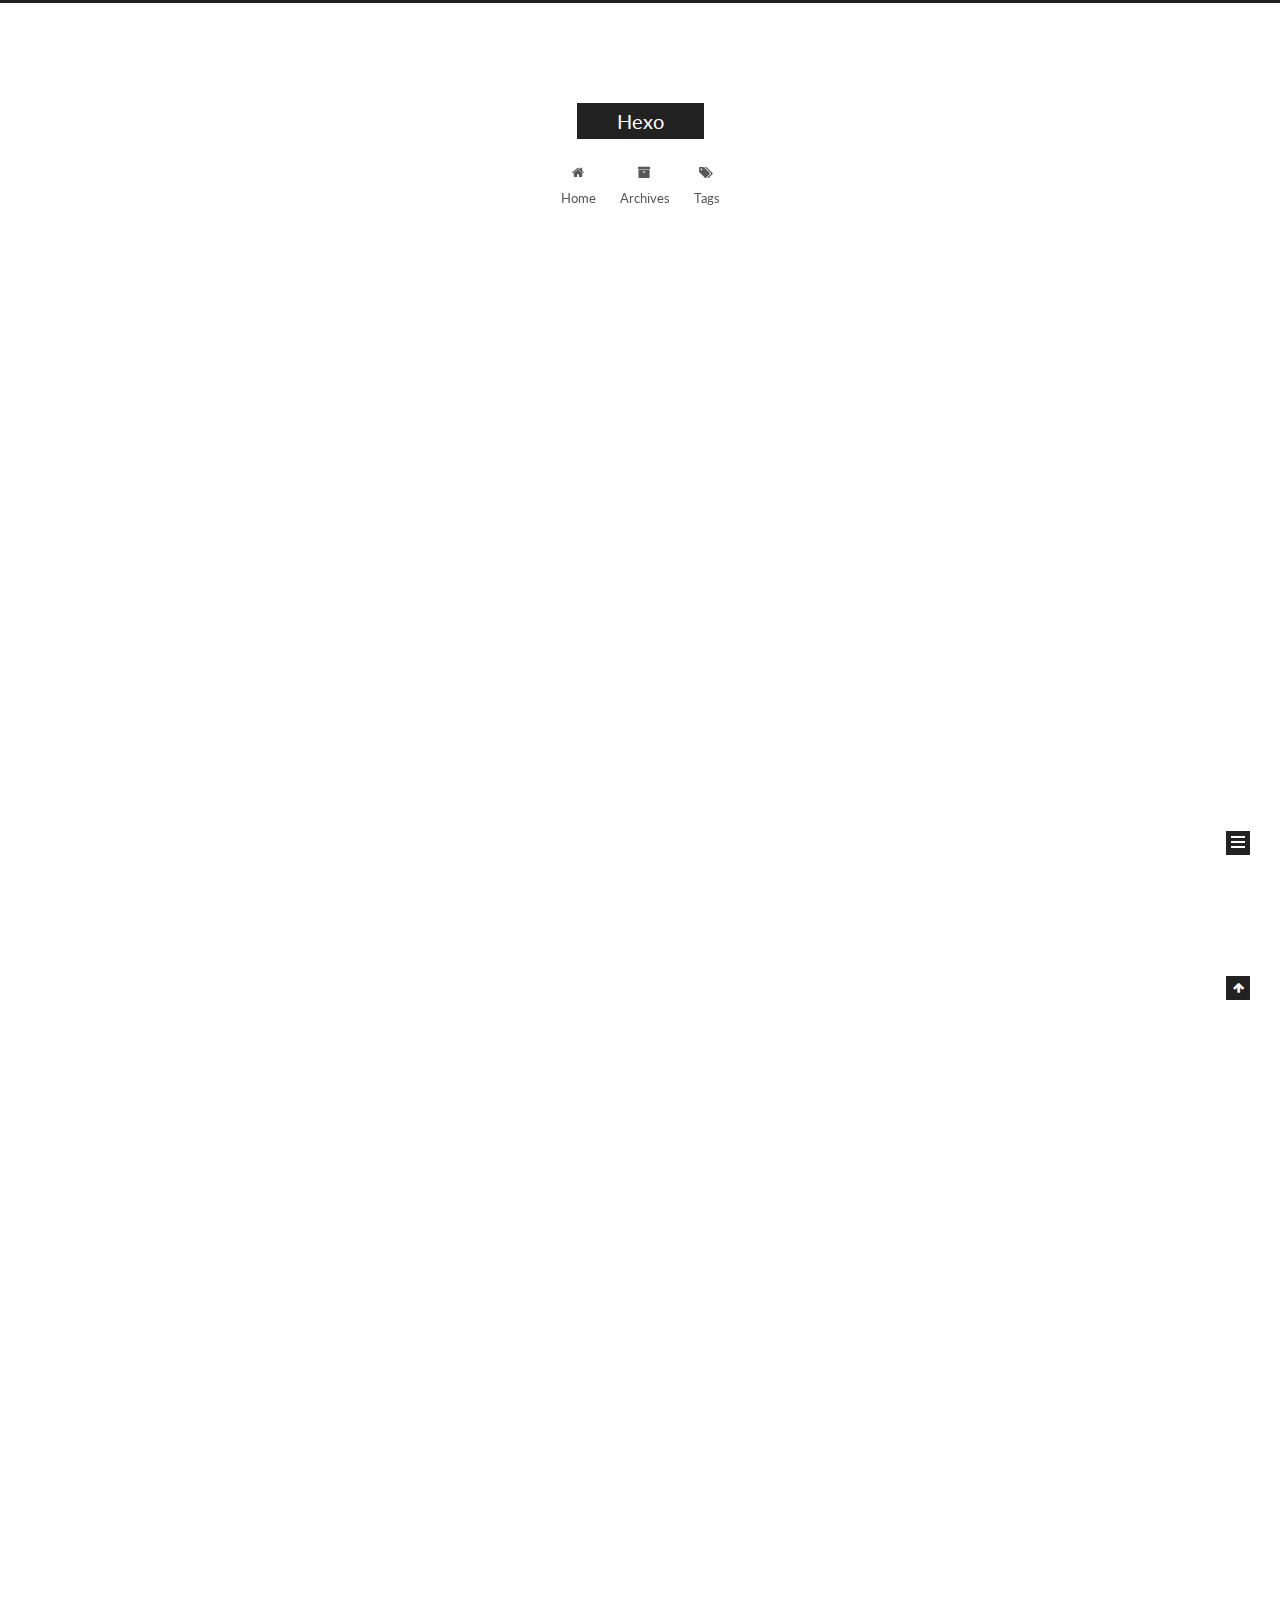
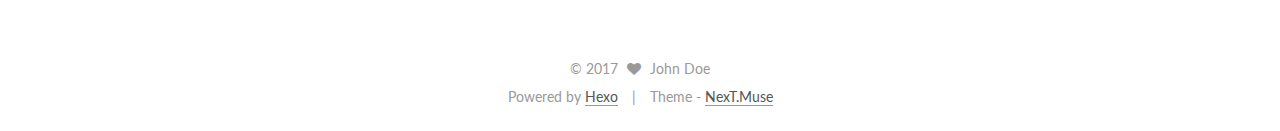
<file: index.html>
<!DOCTYPE html>



  


<html class="theme-next muse use-motion" lang="">
<head>
  <meta charset="UTF-8"/>
<meta http-equiv="X-UA-Compatible" content="IE=edge" />
<meta name="viewport" content="width=device-width, initial-scale=1, maximum-scale=1"/>
<meta name="theme-color" content="#222">









<meta http-equiv="Cache-Control" content="no-transform" />
<meta http-equiv="Cache-Control" content="no-siteapp" />















  
  
  <link href="/lib/fancybox/source/jquery.fancybox.css?v=2.1.5" rel="stylesheet" type="text/css" />




  
  
  
  

  
    
    
  

  

  

  

  

  
    
    
    <link href="//fonts.googleapis.com/css?family=Lato:300,300italic,400,400italic,700,700italic&subset=latin,latin-ext" rel="stylesheet" type="text/css">
  






<link href="/lib/font-awesome/css/font-awesome.min.css?v=4.6.2" rel="stylesheet" type="text/css" />

<link href="/css/main.css?v=5.1.2" rel="stylesheet" type="text/css" />


  <meta name="keywords" content="Hexo, NexT" />








  <link rel="shortcut icon" type="image/x-icon" href="/favicon.ico?v=5.1.2" />






<meta property="og:type" content="website">
<meta property="og:title" content="Hexo">
<meta property="og:url" content="http://yoursite.com/index.html">
<meta property="og:site_name" content="Hexo">
<meta name="twitter:card" content="summary">
<meta name="twitter:title" content="Hexo">



<script type="text/javascript" id="hexo.configurations">
  var NexT = window.NexT || {};
  var CONFIG = {
    root: '/',
    scheme: 'Muse',
    sidebar: {"position":"left","display":"post","offset":12,"offset_float":12,"b2t":false,"scrollpercent":false,"onmobile":false},
    fancybox: true,
    tabs: true,
    motion: true,
    duoshuo: {
      userId: '0',
      author: 'Author'
    },
    algolia: {
      applicationID: '',
      apiKey: '',
      indexName: '',
      hits: {"per_page":10},
      labels: {"input_placeholder":"Search for Posts","hits_empty":"We didn't find any results for the search: ${query}","hits_stats":"${hits} results found in ${time} ms"}
    }
  };
</script>



  <link rel="canonical" href="http://yoursite.com/"/>





  <title>Hexo</title>
  








</head>

<body itemscope itemtype="http://schema.org/WebPage" lang="">

  
  
    
  

  <div class="container sidebar-position-left 
   page-home 
 ">
    <div class="headband"></div>

    <header id="header" class="header" itemscope itemtype="http://schema.org/WPHeader">
      <div class="header-inner"><div class="site-brand-wrapper">
  <div class="site-meta ">
    

    <div class="custom-logo-site-title">
      <a href="/"  class="brand" rel="start">
        <span class="logo-line-before"><i></i></span>
        <span class="site-title">Hexo</span>
        <span class="logo-line-after"><i></i></span>
      </a>
    </div>
      
        <p class="site-subtitle"></p>
      
  </div>

  <div class="site-nav-toggle">
    <button>
      <span class="btn-bar"></span>
      <span class="btn-bar"></span>
      <span class="btn-bar"></span>
    </button>
  </div>
</div>

<nav class="site-nav">
  

  
    <ul id="menu" class="menu">
      
        
        <li class="menu-item menu-item-home">
          <a href="/" rel="section">
            
              <i class="menu-item-icon fa fa-fw fa-home"></i> <br />
            
            Home
          </a>
        </li>
      
        
        <li class="menu-item menu-item-archives">
          <a href="/archives/" rel="section">
            
              <i class="menu-item-icon fa fa-fw fa-archive"></i> <br />
            
            Archives
          </a>
        </li>
      
        
        <li class="menu-item menu-item-tags">
          <a href="/tags/" rel="section">
            
              <i class="menu-item-icon fa fa-fw fa-tags"></i> <br />
            
            Tags
          </a>
        </li>
      

      
    </ul>
  

  
</nav>



 </div>
    </header>

    <main id="main" class="main">
      <div class="main-inner">
        <div class="content-wrap">
          <div id="content" class="content">
            
  <section id="posts" class="posts-expand">
    
      

  

  
  
  

  <article class="post post-type-normal" itemscope itemtype="http://schema.org/Article">
  
  
  
  <div class="post-block">
    <link itemprop="mainEntityOfPage" href="http://yoursite.com/2017/08/10/My-content/">

    <span hidden itemprop="author" itemscope itemtype="http://schema.org/Person">
      <meta itemprop="name" content="John Doe">
      <meta itemprop="description" content="">
      <meta itemprop="image" content="/images/avatar.gif">
    </span>

    <span hidden itemprop="publisher" itemscope itemtype="http://schema.org/Organization">
      <meta itemprop="name" content="Hexo">
    </span>

    
      <header class="post-header">

        
        
          <h1 class="post-title" itemprop="name headline">
                
                <a class="post-title-link" href="/2017/08/10/My-content/" itemprop="url">My content</a></h1>
        

        <div class="post-meta">
          <span class="post-time">
            
              <span class="post-meta-item-icon">
                <i class="fa fa-calendar-o"></i>
              </span>
              
                <span class="post-meta-item-text">Posted on</span>
              
              <time title="Post created" itemprop="dateCreated datePublished" datetime="2017-08-10T16:38:34+08:00">
                2017-08-10
              </time>
            

            

            
          </span>

          

          
            
          

          
          

          

          

          

        </div>
      </header>
    

    
    
    
    <div class="post-body" itemprop="articleBody">

      
      

      
        
          
            <p>##???<br>$fsdjklfjs;</p>

          
        
      
    </div>
    
    
    

    

    

    

    <footer class="post-footer">
      

      

      

      
      
        <div class="post-eof"></div>
      
    </footer>
  </div>
  
  
  
  </article>


    
      

  

  
  
  

  <article class="post post-type-normal" itemscope itemtype="http://schema.org/Article">
  
  
  
  <div class="post-block">
    <link itemprop="mainEntityOfPage" href="http://yoursite.com/2017/08/10/hello-world/">

    <span hidden itemprop="author" itemscope itemtype="http://schema.org/Person">
      <meta itemprop="name" content="John Doe">
      <meta itemprop="description" content="">
      <meta itemprop="image" content="/images/avatar.gif">
    </span>

    <span hidden itemprop="publisher" itemscope itemtype="http://schema.org/Organization">
      <meta itemprop="name" content="Hexo">
    </span>

    
      <header class="post-header">

        
        
          <h1 class="post-title" itemprop="name headline">
                
                <a class="post-title-link" href="/2017/08/10/hello-world/" itemprop="url">Hello World</a></h1>
        

        <div class="post-meta">
          <span class="post-time">
            
              <span class="post-meta-item-icon">
                <i class="fa fa-calendar-o"></i>
              </span>
              
                <span class="post-meta-item-text">Posted on</span>
              
              <time title="Post created" itemprop="dateCreated datePublished" datetime="2017-08-10T14:56:09+08:00">
                2017-08-10
              </time>
            

            

            
          </span>

          

          
            
          

          
          

          

          

          

        </div>
      </header>
    

    
    
    
    <div class="post-body" itemprop="articleBody">

      
      

      
        
          
            <p>Welcome to <a href="https://hexo.io/" target="_blank" rel="external">Hexo</a>! This is your very first post. Check <a href="https://hexo.io/docs/" target="_blank" rel="external">documentation</a> for more info. If you get any problems when using Hexo, you can find the answer in <a href="https://hexo.io/docs/troubleshooting.html" target="_blank" rel="external">troubleshooting</a> or you can ask me on <a href="https://github.com/hexojs/hexo/issues" target="_blank" rel="external">GitHub</a>.</p>
<h2 id="Quick-Start"><a href="#Quick-Start" class="headerlink" title="Quick Start"></a>Quick Start</h2><h3 id="Create-a-new-post"><a href="#Create-a-new-post" class="headerlink" title="Create a new post"></a>Create a new post</h3><figure class="highlight bash"><table><tr><td class="gutter"><pre><div class="line">1</div></pre></td><td class="code"><pre><div class="line">$ hexo new <span class="string">"My New Post"</span></div></pre></td></tr></table></figure>
<p>More info: <a href="https://hexo.io/docs/writing.html" target="_blank" rel="external">Writing</a></p>
<h3 id="Run-server"><a href="#Run-server" class="headerlink" title="Run server"></a>Run server</h3><figure class="highlight bash"><table><tr><td class="gutter"><pre><div class="line">1</div></pre></td><td class="code"><pre><div class="line">$ hexo server</div></pre></td></tr></table></figure>
<p>More info: <a href="https://hexo.io/docs/server.html" target="_blank" rel="external">Server</a></p>
<h3 id="Generate-static-files"><a href="#Generate-static-files" class="headerlink" title="Generate static files"></a>Generate static files</h3><figure class="highlight bash"><table><tr><td class="gutter"><pre><div class="line">1</div></pre></td><td class="code"><pre><div class="line">$ hexo generate</div></pre></td></tr></table></figure>
<p>More info: <a href="https://hexo.io/docs/generating.html" target="_blank" rel="external">Generating</a></p>
<h3 id="Deploy-to-remote-sites"><a href="#Deploy-to-remote-sites" class="headerlink" title="Deploy to remote sites"></a>Deploy to remote sites</h3><figure class="highlight bash"><table><tr><td class="gutter"><pre><div class="line">1</div></pre></td><td class="code"><pre><div class="line">$ hexo deploy</div></pre></td></tr></table></figure>
<p>More info: <a href="https://hexo.io/docs/deployment.html" target="_blank" rel="external">Deployment</a></p>

          
        
      
    </div>
    
    
    

    

    

    

    <footer class="post-footer">
      

      

      

      
      
        <div class="post-eof"></div>
      
    </footer>
  </div>
  
  
  
  </article>


    
  </section>

  


          </div>
          


          

        </div>
        
          
  
  <div class="sidebar-toggle">
    <div class="sidebar-toggle-line-wrap">
      <span class="sidebar-toggle-line sidebar-toggle-line-first"></span>
      <span class="sidebar-toggle-line sidebar-toggle-line-middle"></span>
      <span class="sidebar-toggle-line sidebar-toggle-line-last"></span>
    </div>
  </div>

  <aside id="sidebar" class="sidebar">
    
    <div class="sidebar-inner">

      

      

      <section class="site-overview sidebar-panel sidebar-panel-active">
        <div class="site-author motion-element" itemprop="author" itemscope itemtype="http://schema.org/Person">
          <img class="site-author-image" itemprop="image"
               src="/images/avatar.gif"
               alt="John Doe" />
          <p class="site-author-name" itemprop="name">John Doe</p>
           
              <p class="site-description motion-element" itemprop="description"></p>
          
        </div>
        <nav class="site-state motion-element">

          
            <div class="site-state-item site-state-posts">
              <a href="/archives/">
                <span class="site-state-item-count">2</span>
                <span class="site-state-item-name">posts</span>
              </a>
            </div>
          

          

          
            
            
            <div class="site-state-item site-state-tags">
              
                <span class="site-state-item-count">1</span>
                <span class="site-state-item-name">tags</span>
              
            </div>
          

        </nav>

        

        <div class="links-of-author motion-element">
          
        </div>

        
        

        
        

        


      </section>

      

      

    </div>
  </aside>


        
      </div>
    </main>

    <footer id="footer" class="footer">
      <div class="footer-inner">
        <div class="copyright" >
  
  &copy; 
  <span itemprop="copyrightYear">2017</span>
  <span class="with-love">
    <i class="fa fa-heart"></i>
  </span>
  <span class="author" itemprop="copyrightHolder">John Doe</span>
</div>


<div class="powered-by">
  Powered by <a class="theme-link" href="https://hexo.io">Hexo</a>
</div>

<div class="theme-info">
  Theme -
  <a class="theme-link" href="https://github.com/iissnan/hexo-theme-next">
    NexT.Muse
  </a>
</div>


        







        
      </div>
    </footer>

    
      <div class="back-to-top">
        <i class="fa fa-arrow-up"></i>
        
      </div>
    

  </div>

  

<script type="text/javascript">
  if (Object.prototype.toString.call(window.Promise) !== '[object Function]') {
    window.Promise = null;
  }
</script>









  












  
  <script type="text/javascript" src="/lib/jquery/index.js?v=2.1.3"></script>

  
  <script type="text/javascript" src="/lib/fastclick/lib/fastclick.min.js?v=1.0.6"></script>

  
  <script type="text/javascript" src="/lib/jquery_lazyload/jquery.lazyload.js?v=1.9.7"></script>

  
  <script type="text/javascript" src="/lib/velocity/velocity.min.js?v=1.2.1"></script>

  
  <script type="text/javascript" src="/lib/velocity/velocity.ui.min.js?v=1.2.1"></script>

  
  <script type="text/javascript" src="/lib/fancybox/source/jquery.fancybox.pack.js?v=2.1.5"></script>


  


  <script type="text/javascript" src="/js/src/utils.js?v=5.1.2"></script>

  <script type="text/javascript" src="/js/src/motion.js?v=5.1.2"></script>



  
  

  
    <script type="text/javascript" src="/js/src/scrollspy.js?v=5.1.2"></script>
<script type="text/javascript" src="/js/src/post-details.js?v=5.1.2"></script>

  

  


  <script type="text/javascript" src="/js/src/bootstrap.js?v=5.1.2"></script>



  


  




	





  





  






  





  

  

  

  

  

  

</body>
</html>
</file>
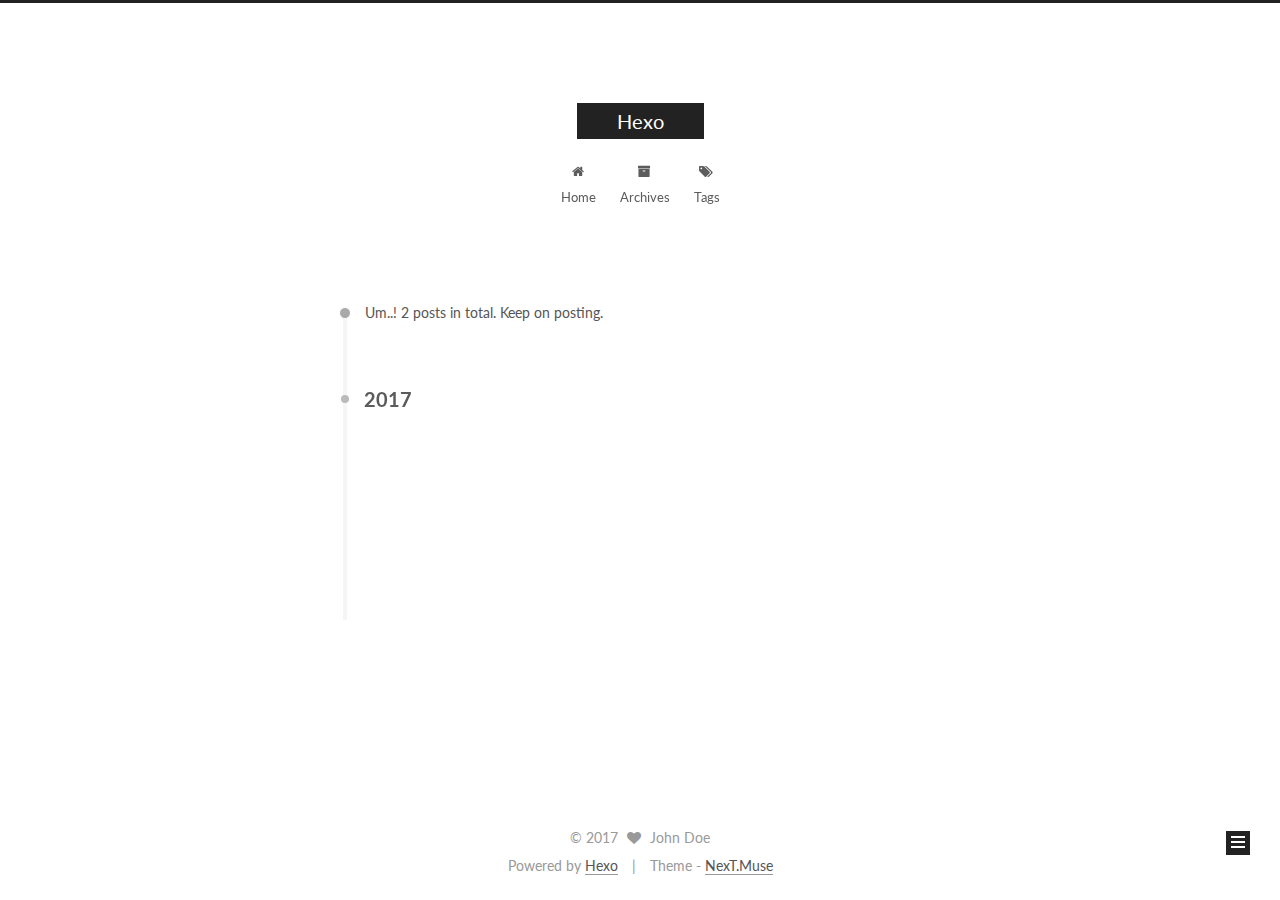
<file: archives/index.html>
<!DOCTYPE html>



  


<html class="theme-next muse use-motion" lang="">
<head>
  <meta charset="UTF-8"/>
<meta http-equiv="X-UA-Compatible" content="IE=edge" />
<meta name="viewport" content="width=device-width, initial-scale=1, maximum-scale=1"/>
<meta name="theme-color" content="#222">









<meta http-equiv="Cache-Control" content="no-transform" />
<meta http-equiv="Cache-Control" content="no-siteapp" />















  
  
  <link href="/lib/fancybox/source/jquery.fancybox.css?v=2.1.5" rel="stylesheet" type="text/css" />




  
  
  
  

  
    
    
  

  

  

  

  

  
    
    
    <link href="//fonts.googleapis.com/css?family=Lato:300,300italic,400,400italic,700,700italic&subset=latin,latin-ext" rel="stylesheet" type="text/css">
  






<link href="/lib/font-awesome/css/font-awesome.min.css?v=4.6.2" rel="stylesheet" type="text/css" />

<link href="/css/main.css?v=5.1.2" rel="stylesheet" type="text/css" />


  <meta name="keywords" content="Hexo, NexT" />








  <link rel="shortcut icon" type="image/x-icon" href="/favicon.ico?v=5.1.2" />






<meta property="og:type" content="website">
<meta property="og:title" content="Hexo">
<meta property="og:url" content="http://yoursite.com/archives/index.html">
<meta property="og:site_name" content="Hexo">
<meta name="twitter:card" content="summary">
<meta name="twitter:title" content="Hexo">



<script type="text/javascript" id="hexo.configurations">
  var NexT = window.NexT || {};
  var CONFIG = {
    root: '/',
    scheme: 'Muse',
    sidebar: {"position":"left","display":"post","offset":12,"offset_float":12,"b2t":false,"scrollpercent":false,"onmobile":false},
    fancybox: true,
    tabs: true,
    motion: true,
    duoshuo: {
      userId: '0',
      author: 'Author'
    },
    algolia: {
      applicationID: '',
      apiKey: '',
      indexName: '',
      hits: {"per_page":10},
      labels: {"input_placeholder":"Search for Posts","hits_empty":"We didn't find any results for the search: ${query}","hits_stats":"${hits} results found in ${time} ms"}
    }
  };
</script>



  <link rel="canonical" href="http://yoursite.com/archives/"/>





  <title>Archive | Hexo</title>
  








</head>

<body itemscope itemtype="http://schema.org/WebPage" lang="">

  
  
    
  

  <div class="container sidebar-position-left  page-archive  ">
    <div class="headband"></div>

    <header id="header" class="header" itemscope itemtype="http://schema.org/WPHeader">
      <div class="header-inner"><div class="site-brand-wrapper">
  <div class="site-meta ">
    

    <div class="custom-logo-site-title">
      <a href="/"  class="brand" rel="start">
        <span class="logo-line-before"><i></i></span>
        <span class="site-title">Hexo</span>
        <span class="logo-line-after"><i></i></span>
      </a>
    </div>
      
        <p class="site-subtitle"></p>
      
  </div>

  <div class="site-nav-toggle">
    <button>
      <span class="btn-bar"></span>
      <span class="btn-bar"></span>
      <span class="btn-bar"></span>
    </button>
  </div>
</div>

<nav class="site-nav">
  

  
    <ul id="menu" class="menu">
      
        
        <li class="menu-item menu-item-home">
          <a href="/" rel="section">
            
              <i class="menu-item-icon fa fa-fw fa-home"></i> <br />
            
            Home
          </a>
        </li>
      
        
        <li class="menu-item menu-item-archives">
          <a href="/archives/" rel="section">
            
              <i class="menu-item-icon fa fa-fw fa-archive"></i> <br />
            
            Archives
          </a>
        </li>
      
        
        <li class="menu-item menu-item-tags">
          <a href="/tags/" rel="section">
            
              <i class="menu-item-icon fa fa-fw fa-tags"></i> <br />
            
            Tags
          </a>
        </li>
      

      
    </ul>
  

  
</nav>



 </div>
    </header>

    <main id="main" class="main">
      <div class="main-inner">
        <div class="content-wrap">
          <div id="content" class="content">
            

  
  
  
  <div class="post-block archive">
    <div id="posts" class="posts-collapse">
      <span class="archive-move-on"></span>

      <span class="archive-page-counter">
        
        
        
          
        
        Um..! 2 posts in total. Keep on posting.
      </span>

      

        
        
        

        
          
          <div class="collection-title">
            <h2 class="archive-year motion-element" id="archive-year-2017">2017</h2>
          </div>
        
        

        

  <article class="post post-type-normal" itemscope itemtype="http://schema.org/Article">
    <header class="post-header">

      <h2 class="post-title">
        
            <a class="post-title-link" href="/2017/08/10/My-content/" itemprop="url">
              
                <span itemprop="name">My content</span>
              
            </a>
        
      </h2>

      <div class="post-meta">
        <time class="post-time" itemprop="dateCreated"
              datetime="2017-08-10T16:38:34+08:00"
              content="2017-08-10" >
          08-10
        </time>
      </div>

    </header>
  </article>



      

        
        
        

        
        

        

  <article class="post post-type-normal" itemscope itemtype="http://schema.org/Article">
    <header class="post-header">

      <h2 class="post-title">
        
            <a class="post-title-link" href="/2017/08/10/hello-world/" itemprop="url">
              
                <span itemprop="name">Hello World</span>
              
            </a>
        
      </h2>

      <div class="post-meta">
        <time class="post-time" itemprop="dateCreated"
              datetime="2017-08-10T14:56:09+08:00"
              content="2017-08-10" >
          08-10
        </time>
      </div>

    </header>
  </article>



      

    </div>
  </div>
  
  
  

  



          </div>
          


          

        </div>
        
          
  
  <div class="sidebar-toggle">
    <div class="sidebar-toggle-line-wrap">
      <span class="sidebar-toggle-line sidebar-toggle-line-first"></span>
      <span class="sidebar-toggle-line sidebar-toggle-line-middle"></span>
      <span class="sidebar-toggle-line sidebar-toggle-line-last"></span>
    </div>
  </div>

  <aside id="sidebar" class="sidebar">
    
    <div class="sidebar-inner">

      

      

      <section class="site-overview sidebar-panel sidebar-panel-active">
        <div class="site-author motion-element" itemprop="author" itemscope itemtype="http://schema.org/Person">
          <img class="site-author-image" itemprop="image"
               src="/images/avatar.gif"
               alt="John Doe" />
          <p class="site-author-name" itemprop="name">John Doe</p>
           
              <p class="site-description motion-element" itemprop="description"></p>
          
        </div>
        <nav class="site-state motion-element">

          
            <div class="site-state-item site-state-posts">
              <a href="/archives/">
                <span class="site-state-item-count">2</span>
                <span class="site-state-item-name">posts</span>
              </a>
            </div>
          

          

          
            
            
            <div class="site-state-item site-state-tags">
              
                <span class="site-state-item-count">1</span>
                <span class="site-state-item-name">tags</span>
              
            </div>
          

        </nav>

        

        <div class="links-of-author motion-element">
          
        </div>

        
        

        
        

        


      </section>

      

      

    </div>
  </aside>


        
      </div>
    </main>

    <footer id="footer" class="footer">
      <div class="footer-inner">
        <div class="copyright" >
  
  &copy; 
  <span itemprop="copyrightYear">2017</span>
  <span class="with-love">
    <i class="fa fa-heart"></i>
  </span>
  <span class="author" itemprop="copyrightHolder">John Doe</span>
</div>


<div class="powered-by">
  Powered by <a class="theme-link" href="https://hexo.io">Hexo</a>
</div>

<div class="theme-info">
  Theme -
  <a class="theme-link" href="https://github.com/iissnan/hexo-theme-next">
    NexT.Muse
  </a>
</div>


        







        
      </div>
    </footer>

    
      <div class="back-to-top">
        <i class="fa fa-arrow-up"></i>
        
      </div>
    

  </div>

  

<script type="text/javascript">
  if (Object.prototype.toString.call(window.Promise) !== '[object Function]') {
    window.Promise = null;
  }
</script>









  












  
  <script type="text/javascript" src="/lib/jquery/index.js?v=2.1.3"></script>

  
  <script type="text/javascript" src="/lib/fastclick/lib/fastclick.min.js?v=1.0.6"></script>

  
  <script type="text/javascript" src="/lib/jquery_lazyload/jquery.lazyload.js?v=1.9.7"></script>

  
  <script type="text/javascript" src="/lib/velocity/velocity.min.js?v=1.2.1"></script>

  
  <script type="text/javascript" src="/lib/velocity/velocity.ui.min.js?v=1.2.1"></script>

  
  <script type="text/javascript" src="/lib/fancybox/source/jquery.fancybox.pack.js?v=2.1.5"></script>


  


  <script type="text/javascript" src="/js/src/utils.js?v=5.1.2"></script>

  <script type="text/javascript" src="/js/src/motion.js?v=5.1.2"></script>



  
  

  
  
    <script type="text/javascript" id="motion.page.archive">
      $('.archive-year').velocity('transition.slideLeftIn');
    </script>
  


  


  <script type="text/javascript" src="/js/src/bootstrap.js?v=5.1.2"></script>



  


  




	





  





  






  





  

  

  

  

  

  

</body>
</html>
</file>
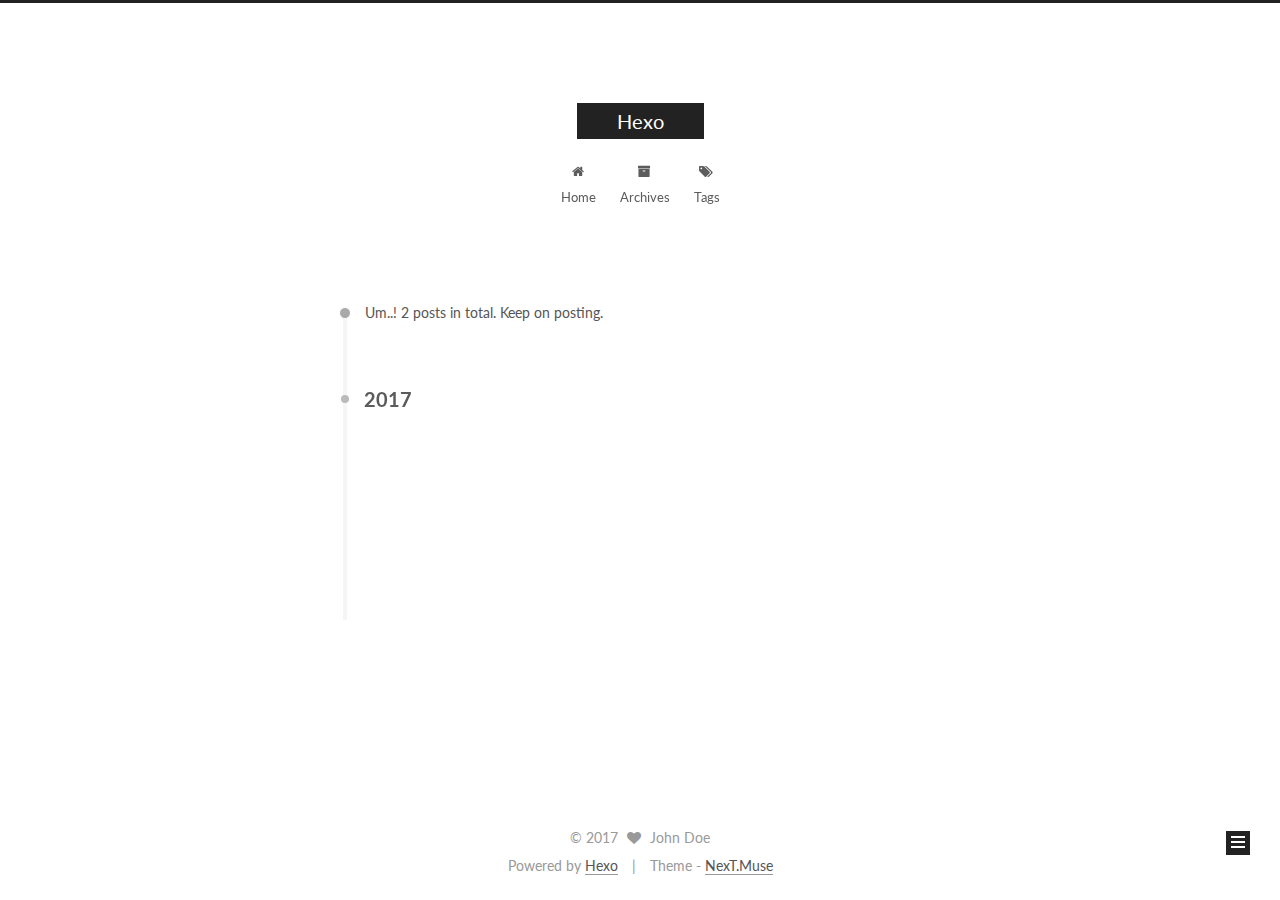
<file: archives/2017/index.html>
<!DOCTYPE html>



  


<html class="theme-next muse use-motion" lang="">
<head>
  <meta charset="UTF-8"/>
<meta http-equiv="X-UA-Compatible" content="IE=edge" />
<meta name="viewport" content="width=device-width, initial-scale=1, maximum-scale=1"/>
<meta name="theme-color" content="#222">









<meta http-equiv="Cache-Control" content="no-transform" />
<meta http-equiv="Cache-Control" content="no-siteapp" />















  
  
  <link href="/lib/fancybox/source/jquery.fancybox.css?v=2.1.5" rel="stylesheet" type="text/css" />




  
  
  
  

  
    
    
  

  

  

  

  

  
    
    
    <link href="//fonts.googleapis.com/css?family=Lato:300,300italic,400,400italic,700,700italic&subset=latin,latin-ext" rel="stylesheet" type="text/css">
  






<link href="/lib/font-awesome/css/font-awesome.min.css?v=4.6.2" rel="stylesheet" type="text/css" />

<link href="/css/main.css?v=5.1.2" rel="stylesheet" type="text/css" />


  <meta name="keywords" content="Hexo, NexT" />








  <link rel="shortcut icon" type="image/x-icon" href="/favicon.ico?v=5.1.2" />






<meta property="og:type" content="website">
<meta property="og:title" content="Hexo">
<meta property="og:url" content="http://yoursite.com/archives/2017/index.html">
<meta property="og:site_name" content="Hexo">
<meta name="twitter:card" content="summary">
<meta name="twitter:title" content="Hexo">



<script type="text/javascript" id="hexo.configurations">
  var NexT = window.NexT || {};
  var CONFIG = {
    root: '/',
    scheme: 'Muse',
    sidebar: {"position":"left","display":"post","offset":12,"offset_float":12,"b2t":false,"scrollpercent":false,"onmobile":false},
    fancybox: true,
    tabs: true,
    motion: true,
    duoshuo: {
      userId: '0',
      author: 'Author'
    },
    algolia: {
      applicationID: '',
      apiKey: '',
      indexName: '',
      hits: {"per_page":10},
      labels: {"input_placeholder":"Search for Posts","hits_empty":"We didn't find any results for the search: ${query}","hits_stats":"${hits} results found in ${time} ms"}
    }
  };
</script>



  <link rel="canonical" href="http://yoursite.com/archives/2017/"/>





  <title>Archive | Hexo</title>
  








</head>

<body itemscope itemtype="http://schema.org/WebPage" lang="">

  
  
    
  

  <div class="container sidebar-position-left  page-archive  ">
    <div class="headband"></div>

    <header id="header" class="header" itemscope itemtype="http://schema.org/WPHeader">
      <div class="header-inner"><div class="site-brand-wrapper">
  <div class="site-meta ">
    

    <div class="custom-logo-site-title">
      <a href="/"  class="brand" rel="start">
        <span class="logo-line-before"><i></i></span>
        <span class="site-title">Hexo</span>
        <span class="logo-line-after"><i></i></span>
      </a>
    </div>
      
        <p class="site-subtitle"></p>
      
  </div>

  <div class="site-nav-toggle">
    <button>
      <span class="btn-bar"></span>
      <span class="btn-bar"></span>
      <span class="btn-bar"></span>
    </button>
  </div>
</div>

<nav class="site-nav">
  

  
    <ul id="menu" class="menu">
      
        
        <li class="menu-item menu-item-home">
          <a href="/" rel="section">
            
              <i class="menu-item-icon fa fa-fw fa-home"></i> <br />
            
            Home
          </a>
        </li>
      
        
        <li class="menu-item menu-item-archives">
          <a href="/archives/" rel="section">
            
              <i class="menu-item-icon fa fa-fw fa-archive"></i> <br />
            
            Archives
          </a>
        </li>
      
        
        <li class="menu-item menu-item-tags">
          <a href="/tags/" rel="section">
            
              <i class="menu-item-icon fa fa-fw fa-tags"></i> <br />
            
            Tags
          </a>
        </li>
      

      
    </ul>
  

  
</nav>



 </div>
    </header>

    <main id="main" class="main">
      <div class="main-inner">
        <div class="content-wrap">
          <div id="content" class="content">
            

  
  
  
  <div class="post-block archive">
    <div id="posts" class="posts-collapse">
      <span class="archive-move-on"></span>

      <span class="archive-page-counter">
        
        
        
          
        
        Um..! 2 posts in total. Keep on posting.
      </span>

      

        
        
        

        
          
          <div class="collection-title">
            <h2 class="archive-year motion-element" id="archive-year-2017">2017</h2>
          </div>
        
        

        

  <article class="post post-type-normal" itemscope itemtype="http://schema.org/Article">
    <header class="post-header">

      <h2 class="post-title">
        
            <a class="post-title-link" href="/2017/08/10/My-content/" itemprop="url">
              
                <span itemprop="name">My content</span>
              
            </a>
        
      </h2>

      <div class="post-meta">
        <time class="post-time" itemprop="dateCreated"
              datetime="2017-08-10T16:38:34+08:00"
              content="2017-08-10" >
          08-10
        </time>
      </div>

    </header>
  </article>



      

        
        
        

        
        

        

  <article class="post post-type-normal" itemscope itemtype="http://schema.org/Article">
    <header class="post-header">

      <h2 class="post-title">
        
            <a class="post-title-link" href="/2017/08/10/hello-world/" itemprop="url">
              
                <span itemprop="name">Hello World</span>
              
            </a>
        
      </h2>

      <div class="post-meta">
        <time class="post-time" itemprop="dateCreated"
              datetime="2017-08-10T14:56:09+08:00"
              content="2017-08-10" >
          08-10
        </time>
      </div>

    </header>
  </article>



      

    </div>
  </div>
  
  
  

  



          </div>
          


          

        </div>
        
          
  
  <div class="sidebar-toggle">
    <div class="sidebar-toggle-line-wrap">
      <span class="sidebar-toggle-line sidebar-toggle-line-first"></span>
      <span class="sidebar-toggle-line sidebar-toggle-line-middle"></span>
      <span class="sidebar-toggle-line sidebar-toggle-line-last"></span>
    </div>
  </div>

  <aside id="sidebar" class="sidebar">
    
    <div class="sidebar-inner">

      

      

      <section class="site-overview sidebar-panel sidebar-panel-active">
        <div class="site-author motion-element" itemprop="author" itemscope itemtype="http://schema.org/Person">
          <img class="site-author-image" itemprop="image"
               src="/images/avatar.gif"
               alt="John Doe" />
          <p class="site-author-name" itemprop="name">John Doe</p>
           
              <p class="site-description motion-element" itemprop="description"></p>
          
        </div>
        <nav class="site-state motion-element">

          
            <div class="site-state-item site-state-posts">
              <a href="/archives/">
                <span class="site-state-item-count">2</span>
                <span class="site-state-item-name">posts</span>
              </a>
            </div>
          

          

          
            
            
            <div class="site-state-item site-state-tags">
              
                <span class="site-state-item-count">1</span>
                <span class="site-state-item-name">tags</span>
              
            </div>
          

        </nav>

        

        <div class="links-of-author motion-element">
          
        </div>

        
        

        
        

        


      </section>

      

      

    </div>
  </aside>


        
      </div>
    </main>

    <footer id="footer" class="footer">
      <div class="footer-inner">
        <div class="copyright" >
  
  &copy; 
  <span itemprop="copyrightYear">2017</span>
  <span class="with-love">
    <i class="fa fa-heart"></i>
  </span>
  <span class="author" itemprop="copyrightHolder">John Doe</span>
</div>


<div class="powered-by">
  Powered by <a class="theme-link" href="https://hexo.io">Hexo</a>
</div>

<div class="theme-info">
  Theme -
  <a class="theme-link" href="https://github.com/iissnan/hexo-theme-next">
    NexT.Muse
  </a>
</div>


        







        
      </div>
    </footer>

    
      <div class="back-to-top">
        <i class="fa fa-arrow-up"></i>
        
      </div>
    

  </div>

  

<script type="text/javascript">
  if (Object.prototype.toString.call(window.Promise) !== '[object Function]') {
    window.Promise = null;
  }
</script>









  












  
  <script type="text/javascript" src="/lib/jquery/index.js?v=2.1.3"></script>

  
  <script type="text/javascript" src="/lib/fastclick/lib/fastclick.min.js?v=1.0.6"></script>

  
  <script type="text/javascript" src="/lib/jquery_lazyload/jquery.lazyload.js?v=1.9.7"></script>

  
  <script type="text/javascript" src="/lib/velocity/velocity.min.js?v=1.2.1"></script>

  
  <script type="text/javascript" src="/lib/velocity/velocity.ui.min.js?v=1.2.1"></script>

  
  <script type="text/javascript" src="/lib/fancybox/source/jquery.fancybox.pack.js?v=2.1.5"></script>


  


  <script type="text/javascript" src="/js/src/utils.js?v=5.1.2"></script>

  <script type="text/javascript" src="/js/src/motion.js?v=5.1.2"></script>



  
  

  
  
    <script type="text/javascript" id="motion.page.archive">
      $('.archive-year').velocity('transition.slideLeftIn');
    </script>
  


  


  <script type="text/javascript" src="/js/src/bootstrap.js?v=5.1.2"></script>



  


  




	





  





  






  





  

  

  

  

  

  

</body>
</html>
</file>
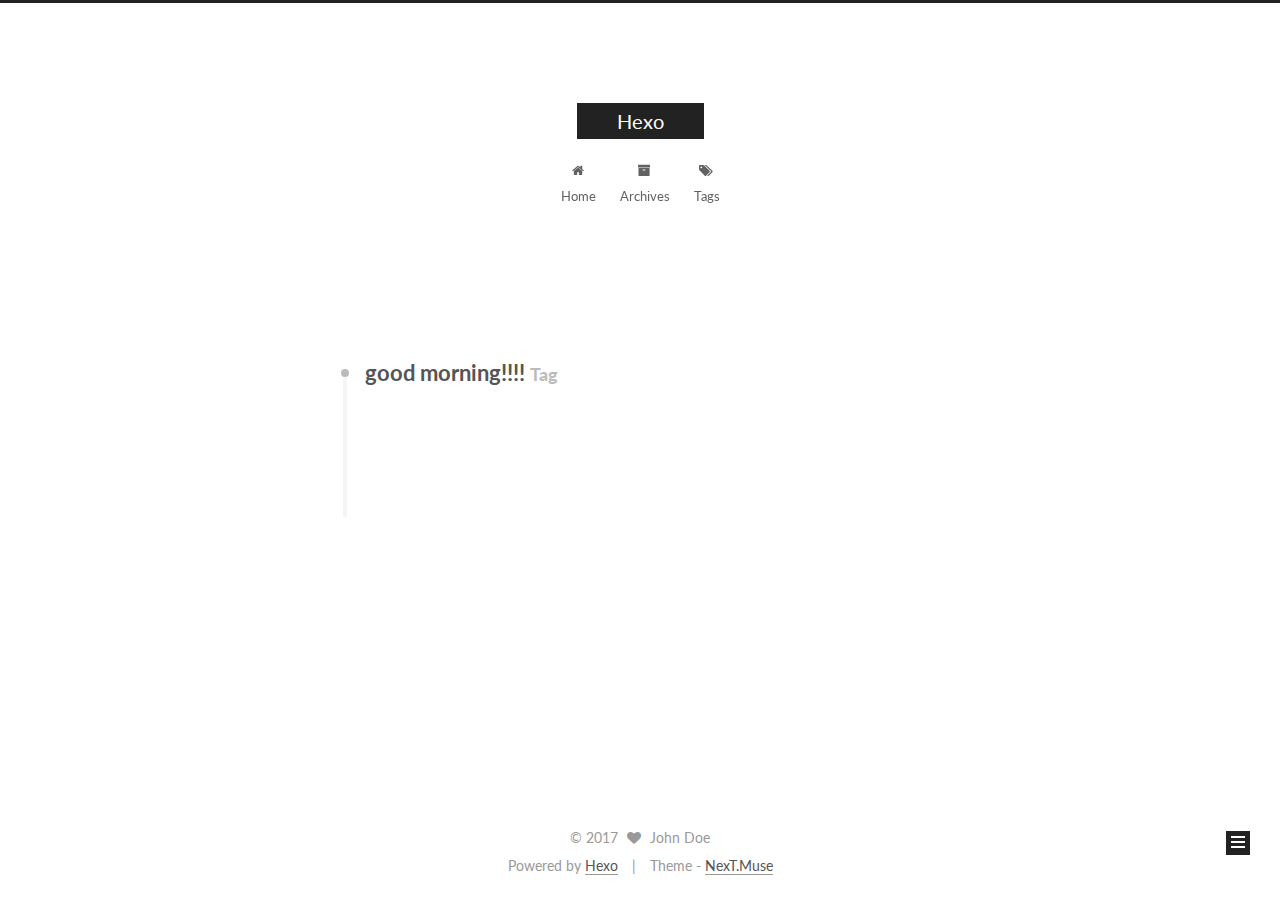
<file: tags/good-morning/index.html>
<!DOCTYPE html>



  


<html class="theme-next muse use-motion" lang="">
<head>
  <meta charset="UTF-8"/>
<meta http-equiv="X-UA-Compatible" content="IE=edge" />
<meta name="viewport" content="width=device-width, initial-scale=1, maximum-scale=1"/>
<meta name="theme-color" content="#222">









<meta http-equiv="Cache-Control" content="no-transform" />
<meta http-equiv="Cache-Control" content="no-siteapp" />















  
  
  <link href="/lib/fancybox/source/jquery.fancybox.css?v=2.1.5" rel="stylesheet" type="text/css" />




  
  
  
  

  
    
    
  

  

  

  

  

  
    
    
    <link href="//fonts.googleapis.com/css?family=Lato:300,300italic,400,400italic,700,700italic&subset=latin,latin-ext" rel="stylesheet" type="text/css">
  






<link href="/lib/font-awesome/css/font-awesome.min.css?v=4.6.2" rel="stylesheet" type="text/css" />

<link href="/css/main.css?v=5.1.2" rel="stylesheet" type="text/css" />


  <meta name="keywords" content="Hexo, NexT" />








  <link rel="shortcut icon" type="image/x-icon" href="/favicon.ico?v=5.1.2" />






<meta property="og:type" content="website">
<meta property="og:title" content="Hexo">
<meta property="og:url" content="http://yoursite.com/tags/good-morning/index.html">
<meta property="og:site_name" content="Hexo">
<meta name="twitter:card" content="summary">
<meta name="twitter:title" content="Hexo">



<script type="text/javascript" id="hexo.configurations">
  var NexT = window.NexT || {};
  var CONFIG = {
    root: '/',
    scheme: 'Muse',
    sidebar: {"position":"left","display":"post","offset":12,"offset_float":12,"b2t":false,"scrollpercent":false,"onmobile":false},
    fancybox: true,
    tabs: true,
    motion: true,
    duoshuo: {
      userId: '0',
      author: 'Author'
    },
    algolia: {
      applicationID: '',
      apiKey: '',
      indexName: '',
      hits: {"per_page":10},
      labels: {"input_placeholder":"Search for Posts","hits_empty":"We didn't find any results for the search: ${query}","hits_stats":"${hits} results found in ${time} ms"}
    }
  };
</script>



  <link rel="canonical" href="http://yoursite.com/tags/good-morning/"/>





  <title>Tag: good morning!!!! | Hexo</title>
  








</head>

<body itemscope itemtype="http://schema.org/WebPage" lang="">

  
  
    
  

  <div class="container sidebar-position-left  ">
    <div class="headband"></div>

    <header id="header" class="header" itemscope itemtype="http://schema.org/WPHeader">
      <div class="header-inner"><div class="site-brand-wrapper">
  <div class="site-meta ">
    

    <div class="custom-logo-site-title">
      <a href="/"  class="brand" rel="start">
        <span class="logo-line-before"><i></i></span>
        <span class="site-title">Hexo</span>
        <span class="logo-line-after"><i></i></span>
      </a>
    </div>
      
        <p class="site-subtitle"></p>
      
  </div>

  <div class="site-nav-toggle">
    <button>
      <span class="btn-bar"></span>
      <span class="btn-bar"></span>
      <span class="btn-bar"></span>
    </button>
  </div>
</div>

<nav class="site-nav">
  

  
    <ul id="menu" class="menu">
      
        
        <li class="menu-item menu-item-home">
          <a href="/" rel="section">
            
              <i class="menu-item-icon fa fa-fw fa-home"></i> <br />
            
            Home
          </a>
        </li>
      
        
        <li class="menu-item menu-item-archives">
          <a href="/archives/" rel="section">
            
              <i class="menu-item-icon fa fa-fw fa-archive"></i> <br />
            
            Archives
          </a>
        </li>
      
        
        <li class="menu-item menu-item-tags">
          <a href="/tags/" rel="section">
            
              <i class="menu-item-icon fa fa-fw fa-tags"></i> <br />
            
            Tags
          </a>
        </li>
      

      
    </ul>
  

  
</nav>



 </div>
    </header>

    <main id="main" class="main">
      <div class="main-inner">
        <div class="content-wrap">
          <div id="content" class="content">
            

  
  
  
  <div class="post-block tag">

    <div id="posts" class="posts-collapse">
      <div class="collection-title">
        <h1>good morning!!!!<small>Tag</small>
        </h1>
      </div>

      
        

  <article class="post post-type-normal" itemscope itemtype="http://schema.org/Article">
    <header class="post-header">

      <h2 class="post-title">
        
            <a class="post-title-link" href="/2017/08/10/My-content/" itemprop="url">
              
                <span itemprop="name">My content</span>
              
            </a>
        
      </h2>

      <div class="post-meta">
        <time class="post-time" itemprop="dateCreated"
              datetime="2017-08-10T16:38:34+08:00"
              content="2017-08-10" >
          08-10
        </time>
      </div>

    </header>
  </article>


      
    </div>

  </div>
  
  
  

  


          </div>
          


          

        </div>
        
          
  
  <div class="sidebar-toggle">
    <div class="sidebar-toggle-line-wrap">
      <span class="sidebar-toggle-line sidebar-toggle-line-first"></span>
      <span class="sidebar-toggle-line sidebar-toggle-line-middle"></span>
      <span class="sidebar-toggle-line sidebar-toggle-line-last"></span>
    </div>
  </div>

  <aside id="sidebar" class="sidebar">
    
    <div class="sidebar-inner">

      

      

      <section class="site-overview sidebar-panel sidebar-panel-active">
        <div class="site-author motion-element" itemprop="author" itemscope itemtype="http://schema.org/Person">
          <img class="site-author-image" itemprop="image"
               src="/images/avatar.gif"
               alt="John Doe" />
          <p class="site-author-name" itemprop="name">John Doe</p>
           
              <p class="site-description motion-element" itemprop="description"></p>
          
        </div>
        <nav class="site-state motion-element">

          
            <div class="site-state-item site-state-posts">
              <a href="/archives/">
                <span class="site-state-item-count">2</span>
                <span class="site-state-item-name">posts</span>
              </a>
            </div>
          

          

          
            
            
            <div class="site-state-item site-state-tags">
              
                <span class="site-state-item-count">1</span>
                <span class="site-state-item-name">tags</span>
              
            </div>
          

        </nav>

        

        <div class="links-of-author motion-element">
          
        </div>

        
        

        
        

        


      </section>

      

      

    </div>
  </aside>


        
      </div>
    </main>

    <footer id="footer" class="footer">
      <div class="footer-inner">
        <div class="copyright" >
  
  &copy; 
  <span itemprop="copyrightYear">2017</span>
  <span class="with-love">
    <i class="fa fa-heart"></i>
  </span>
  <span class="author" itemprop="copyrightHolder">John Doe</span>
</div>


<div class="powered-by">
  Powered by <a class="theme-link" href="https://hexo.io">Hexo</a>
</div>

<div class="theme-info">
  Theme -
  <a class="theme-link" href="https://github.com/iissnan/hexo-theme-next">
    NexT.Muse
  </a>
</div>


        







        
      </div>
    </footer>

    
      <div class="back-to-top">
        <i class="fa fa-arrow-up"></i>
        
      </div>
    

  </div>

  

<script type="text/javascript">
  if (Object.prototype.toString.call(window.Promise) !== '[object Function]') {
    window.Promise = null;
  }
</script>









  












  
  <script type="text/javascript" src="/lib/jquery/index.js?v=2.1.3"></script>

  
  <script type="text/javascript" src="/lib/fastclick/lib/fastclick.min.js?v=1.0.6"></script>

  
  <script type="text/javascript" src="/lib/jquery_lazyload/jquery.lazyload.js?v=1.9.7"></script>

  
  <script type="text/javascript" src="/lib/velocity/velocity.min.js?v=1.2.1"></script>

  
  <script type="text/javascript" src="/lib/velocity/velocity.ui.min.js?v=1.2.1"></script>

  
  <script type="text/javascript" src="/lib/fancybox/source/jquery.fancybox.pack.js?v=2.1.5"></script>


  


  <script type="text/javascript" src="/js/src/utils.js?v=5.1.2"></script>

  <script type="text/javascript" src="/js/src/motion.js?v=5.1.2"></script>



  
  

  
    <script type="text/javascript" src="/js/src/scrollspy.js?v=5.1.2"></script>
<script type="text/javascript" src="/js/src/post-details.js?v=5.1.2"></script>

  

  


  <script type="text/javascript" src="/js/src/bootstrap.js?v=5.1.2"></script>



  


  




	





  





  






  





  

  

  

  

  

  

</body>
</html>
</file>
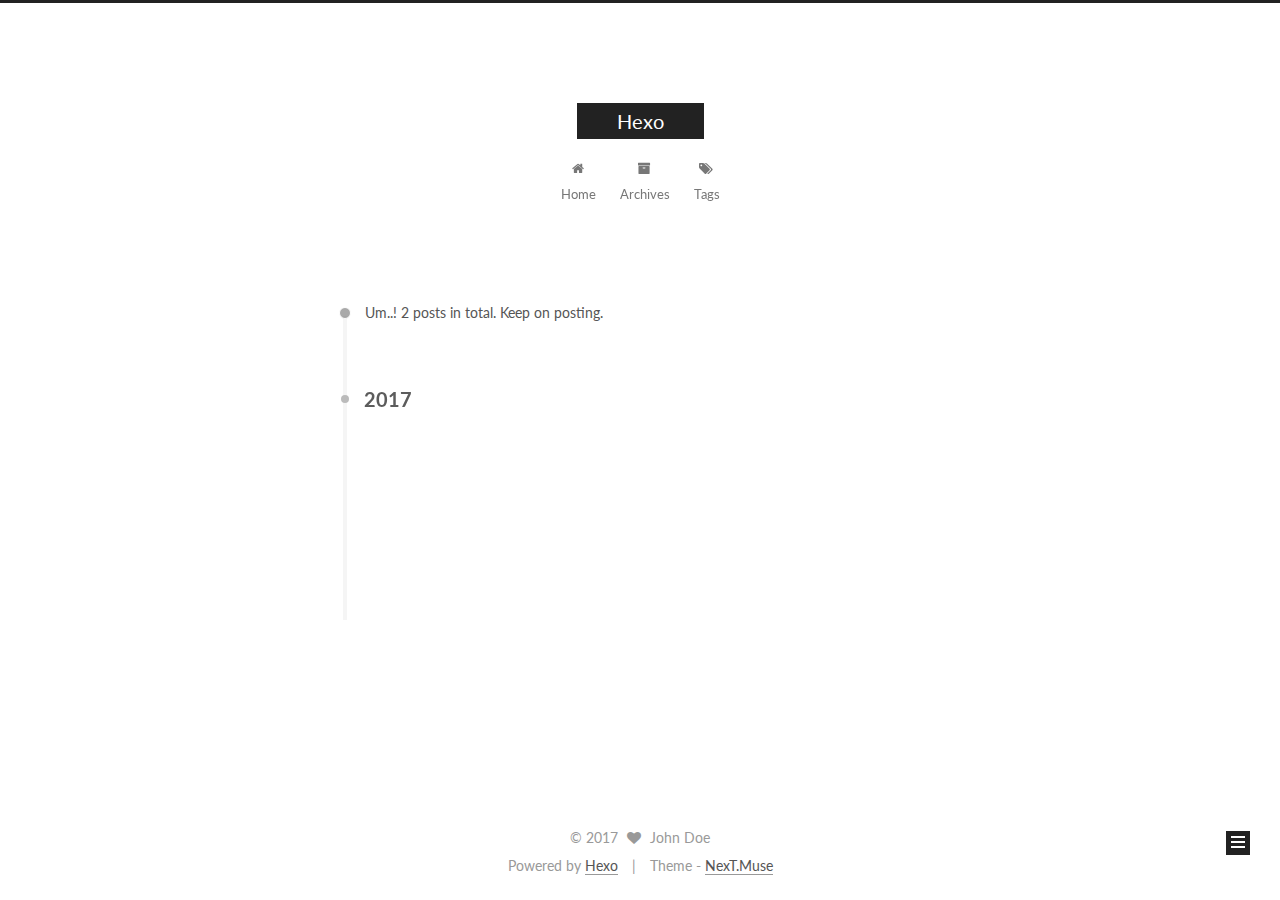
<file: archives/2017/08/index.html>
<!DOCTYPE html>



  


<html class="theme-next muse use-motion" lang="">
<head>
  <meta charset="UTF-8"/>
<meta http-equiv="X-UA-Compatible" content="IE=edge" />
<meta name="viewport" content="width=device-width, initial-scale=1, maximum-scale=1"/>
<meta name="theme-color" content="#222">









<meta http-equiv="Cache-Control" content="no-transform" />
<meta http-equiv="Cache-Control" content="no-siteapp" />















  
  
  <link href="/lib/fancybox/source/jquery.fancybox.css?v=2.1.5" rel="stylesheet" type="text/css" />




  
  
  
  

  
    
    
  

  

  

  

  

  
    
    
    <link href="//fonts.googleapis.com/css?family=Lato:300,300italic,400,400italic,700,700italic&subset=latin,latin-ext" rel="stylesheet" type="text/css">
  






<link href="/lib/font-awesome/css/font-awesome.min.css?v=4.6.2" rel="stylesheet" type="text/css" />

<link href="/css/main.css?v=5.1.2" rel="stylesheet" type="text/css" />


  <meta name="keywords" content="Hexo, NexT" />








  <link rel="shortcut icon" type="image/x-icon" href="/favicon.ico?v=5.1.2" />






<meta property="og:type" content="website">
<meta property="og:title" content="Hexo">
<meta property="og:url" content="http://yoursite.com/archives/2017/08/index.html">
<meta property="og:site_name" content="Hexo">
<meta name="twitter:card" content="summary">
<meta name="twitter:title" content="Hexo">



<script type="text/javascript" id="hexo.configurations">
  var NexT = window.NexT || {};
  var CONFIG = {
    root: '/',
    scheme: 'Muse',
    sidebar: {"position":"left","display":"post","offset":12,"offset_float":12,"b2t":false,"scrollpercent":false,"onmobile":false},
    fancybox: true,
    tabs: true,
    motion: true,
    duoshuo: {
      userId: '0',
      author: 'Author'
    },
    algolia: {
      applicationID: '',
      apiKey: '',
      indexName: '',
      hits: {"per_page":10},
      labels: {"input_placeholder":"Search for Posts","hits_empty":"We didn't find any results for the search: ${query}","hits_stats":"${hits} results found in ${time} ms"}
    }
  };
</script>



  <link rel="canonical" href="http://yoursite.com/archives/2017/08/"/>





  <title>Archive | Hexo</title>
  








</head>

<body itemscope itemtype="http://schema.org/WebPage" lang="">

  
  
    
  

  <div class="container sidebar-position-left  page-archive  ">
    <div class="headband"></div>

    <header id="header" class="header" itemscope itemtype="http://schema.org/WPHeader">
      <div class="header-inner"><div class="site-brand-wrapper">
  <div class="site-meta ">
    

    <div class="custom-logo-site-title">
      <a href="/"  class="brand" rel="start">
        <span class="logo-line-before"><i></i></span>
        <span class="site-title">Hexo</span>
        <span class="logo-line-after"><i></i></span>
      </a>
    </div>
      
        <p class="site-subtitle"></p>
      
  </div>

  <div class="site-nav-toggle">
    <button>
      <span class="btn-bar"></span>
      <span class="btn-bar"></span>
      <span class="btn-bar"></span>
    </button>
  </div>
</div>

<nav class="site-nav">
  

  
    <ul id="menu" class="menu">
      
        
        <li class="menu-item menu-item-home">
          <a href="/" rel="section">
            
              <i class="menu-item-icon fa fa-fw fa-home"></i> <br />
            
            Home
          </a>
        </li>
      
        
        <li class="menu-item menu-item-archives">
          <a href="/archives/" rel="section">
            
              <i class="menu-item-icon fa fa-fw fa-archive"></i> <br />
            
            Archives
          </a>
        </li>
      
        
        <li class="menu-item menu-item-tags">
          <a href="/tags/" rel="section">
            
              <i class="menu-item-icon fa fa-fw fa-tags"></i> <br />
            
            Tags
          </a>
        </li>
      

      
    </ul>
  

  
</nav>



 </div>
    </header>

    <main id="main" class="main">
      <div class="main-inner">
        <div class="content-wrap">
          <div id="content" class="content">
            

  
  
  
  <div class="post-block archive">
    <div id="posts" class="posts-collapse">
      <span class="archive-move-on"></span>

      <span class="archive-page-counter">
        
        
        
          
        
        Um..! 2 posts in total. Keep on posting.
      </span>

      

        
        
        

        
          
          <div class="collection-title">
            <h2 class="archive-year motion-element" id="archive-year-2017">2017</h2>
          </div>
        
        

        

  <article class="post post-type-normal" itemscope itemtype="http://schema.org/Article">
    <header class="post-header">

      <h2 class="post-title">
        
            <a class="post-title-link" href="/2017/08/10/My-content/" itemprop="url">
              
                <span itemprop="name">My content</span>
              
            </a>
        
      </h2>

      <div class="post-meta">
        <time class="post-time" itemprop="dateCreated"
              datetime="2017-08-10T16:38:34+08:00"
              content="2017-08-10" >
          08-10
        </time>
      </div>

    </header>
  </article>



      

        
        
        

        
        

        

  <article class="post post-type-normal" itemscope itemtype="http://schema.org/Article">
    <header class="post-header">

      <h2 class="post-title">
        
            <a class="post-title-link" href="/2017/08/10/hello-world/" itemprop="url">
              
                <span itemprop="name">Hello World</span>
              
            </a>
        
      </h2>

      <div class="post-meta">
        <time class="post-time" itemprop="dateCreated"
              datetime="2017-08-10T14:56:09+08:00"
              content="2017-08-10" >
          08-10
        </time>
      </div>

    </header>
  </article>



      

    </div>
  </div>
  
  
  

  



          </div>
          


          

        </div>
        
          
  
  <div class="sidebar-toggle">
    <div class="sidebar-toggle-line-wrap">
      <span class="sidebar-toggle-line sidebar-toggle-line-first"></span>
      <span class="sidebar-toggle-line sidebar-toggle-line-middle"></span>
      <span class="sidebar-toggle-line sidebar-toggle-line-last"></span>
    </div>
  </div>

  <aside id="sidebar" class="sidebar">
    
    <div class="sidebar-inner">

      

      

      <section class="site-overview sidebar-panel sidebar-panel-active">
        <div class="site-author motion-element" itemprop="author" itemscope itemtype="http://schema.org/Person">
          <img class="site-author-image" itemprop="image"
               src="/images/avatar.gif"
               alt="John Doe" />
          <p class="site-author-name" itemprop="name">John Doe</p>
           
              <p class="site-description motion-element" itemprop="description"></p>
          
        </div>
        <nav class="site-state motion-element">

          
            <div class="site-state-item site-state-posts">
              <a href="/archives/">
                <span class="site-state-item-count">2</span>
                <span class="site-state-item-name">posts</span>
              </a>
            </div>
          

          

          
            
            
            <div class="site-state-item site-state-tags">
              
                <span class="site-state-item-count">1</span>
                <span class="site-state-item-name">tags</span>
              
            </div>
          

        </nav>

        

        <div class="links-of-author motion-element">
          
        </div>

        
        

        
        

        


      </section>

      

      

    </div>
  </aside>


        
      </div>
    </main>

    <footer id="footer" class="footer">
      <div class="footer-inner">
        <div class="copyright" >
  
  &copy; 
  <span itemprop="copyrightYear">2017</span>
  <span class="with-love">
    <i class="fa fa-heart"></i>
  </span>
  <span class="author" itemprop="copyrightHolder">John Doe</span>
</div>


<div class="powered-by">
  Powered by <a class="theme-link" href="https://hexo.io">Hexo</a>
</div>

<div class="theme-info">
  Theme -
  <a class="theme-link" href="https://github.com/iissnan/hexo-theme-next">
    NexT.Muse
  </a>
</div>


        







        
      </div>
    </footer>

    
      <div class="back-to-top">
        <i class="fa fa-arrow-up"></i>
        
      </div>
    

  </div>

  

<script type="text/javascript">
  if (Object.prototype.toString.call(window.Promise) !== '[object Function]') {
    window.Promise = null;
  }
</script>









  












  
  <script type="text/javascript" src="/lib/jquery/index.js?v=2.1.3"></script>

  
  <script type="text/javascript" src="/lib/fastclick/lib/fastclick.min.js?v=1.0.6"></script>

  
  <script type="text/javascript" src="/lib/jquery_lazyload/jquery.lazyload.js?v=1.9.7"></script>

  
  <script type="text/javascript" src="/lib/velocity/velocity.min.js?v=1.2.1"></script>

  
  <script type="text/javascript" src="/lib/velocity/velocity.ui.min.js?v=1.2.1"></script>

  
  <script type="text/javascript" src="/lib/fancybox/source/jquery.fancybox.pack.js?v=2.1.5"></script>


  


  <script type="text/javascript" src="/js/src/utils.js?v=5.1.2"></script>

  <script type="text/javascript" src="/js/src/motion.js?v=5.1.2"></script>



  
  

  
  
    <script type="text/javascript" id="motion.page.archive">
      $('.archive-year').velocity('transition.slideLeftIn');
    </script>
  


  


  <script type="text/javascript" src="/js/src/bootstrap.js?v=5.1.2"></script>



  


  




	





  





  






  





  

  

  

  

  

  

</body>
</html>
</file>
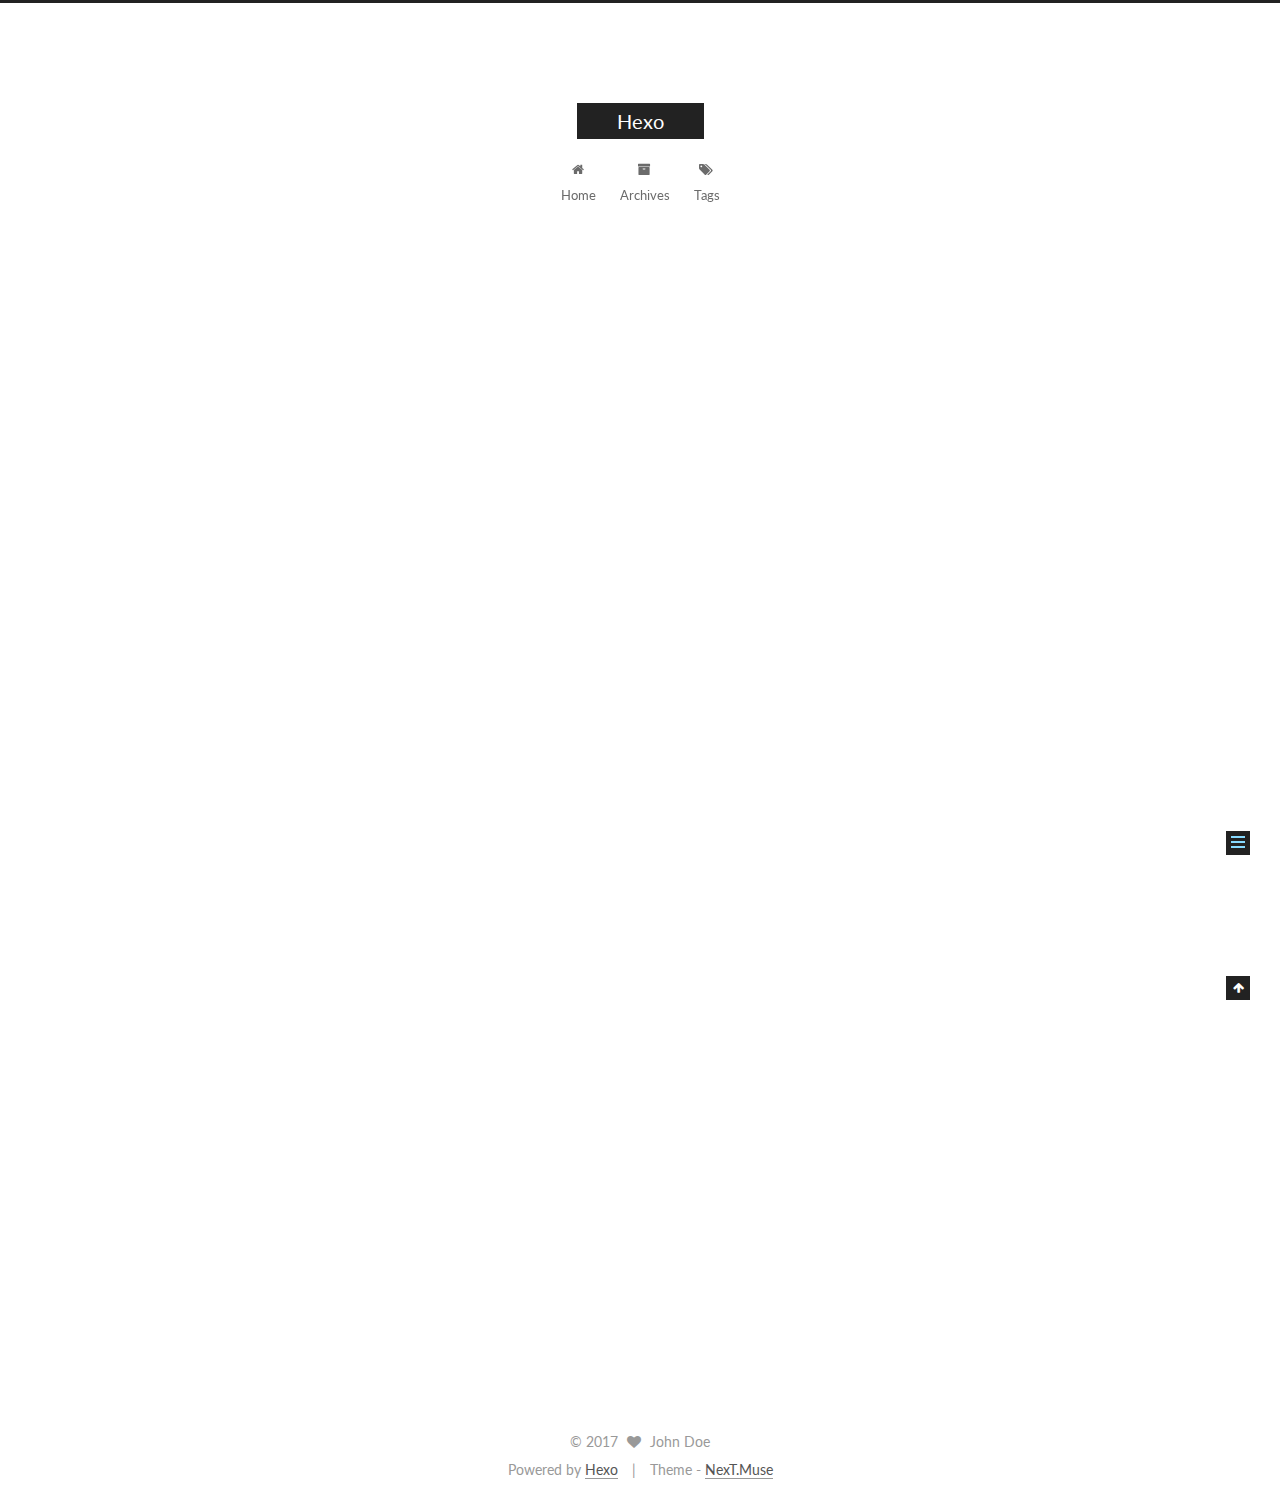
<file: 2017/08/10/hello-world/index.html>
<!DOCTYPE html>



  


<html class="theme-next muse use-motion" lang="">
<head>
  <meta charset="UTF-8"/>
<meta http-equiv="X-UA-Compatible" content="IE=edge" />
<meta name="viewport" content="width=device-width, initial-scale=1, maximum-scale=1"/>
<meta name="theme-color" content="#222">









<meta http-equiv="Cache-Control" content="no-transform" />
<meta http-equiv="Cache-Control" content="no-siteapp" />















  
  
  <link href="/lib/fancybox/source/jquery.fancybox.css?v=2.1.5" rel="stylesheet" type="text/css" />




  
  
  
  

  
    
    
  

  

  

  

  

  
    
    
    <link href="//fonts.googleapis.com/css?family=Lato:300,300italic,400,400italic,700,700italic&subset=latin,latin-ext" rel="stylesheet" type="text/css">
  






<link href="/lib/font-awesome/css/font-awesome.min.css?v=4.6.2" rel="stylesheet" type="text/css" />

<link href="/css/main.css?v=5.1.2" rel="stylesheet" type="text/css" />


  <meta name="keywords" content="Hexo, NexT" />








  <link rel="shortcut icon" type="image/x-icon" href="/favicon.ico?v=5.1.2" />






<meta name="description" content="Welcome to Hexo! This is your very first post. Check documentation for more info. If you get any problems when using Hexo, you can find the answer in troubleshooting or you can ask me on GitHub. Quick">
<meta property="og:type" content="article">
<meta property="og:title" content="Hello World">
<meta property="og:url" content="http://yoursite.com/2017/08/10/hello-world/index.html">
<meta property="og:site_name" content="Hexo">
<meta property="og:description" content="Welcome to Hexo! This is your very first post. Check documentation for more info. If you get any problems when using Hexo, you can find the answer in troubleshooting or you can ask me on GitHub. Quick">
<meta property="og:updated_time" content="2017-08-10T08:53:49.852Z">
<meta name="twitter:card" content="summary">
<meta name="twitter:title" content="Hello World">
<meta name="twitter:description" content="Welcome to Hexo! This is your very first post. Check documentation for more info. If you get any problems when using Hexo, you can find the answer in troubleshooting or you can ask me on GitHub. Quick">



<script type="text/javascript" id="hexo.configurations">
  var NexT = window.NexT || {};
  var CONFIG = {
    root: '/',
    scheme: 'Muse',
    sidebar: {"position":"left","display":"post","offset":12,"offset_float":12,"b2t":false,"scrollpercent":false,"onmobile":false},
    fancybox: true,
    tabs: true,
    motion: true,
    duoshuo: {
      userId: '0',
      author: 'Author'
    },
    algolia: {
      applicationID: '',
      apiKey: '',
      indexName: '',
      hits: {"per_page":10},
      labels: {"input_placeholder":"Search for Posts","hits_empty":"We didn't find any results for the search: ${query}","hits_stats":"${hits} results found in ${time} ms"}
    }
  };
</script>



  <link rel="canonical" href="http://yoursite.com/2017/08/10/hello-world/"/>





  <title>Hello World | Hexo</title>
  








</head>

<body itemscope itemtype="http://schema.org/WebPage" lang="">

  
  
    
  

  <div class="container sidebar-position-left page-post-detail ">
    <div class="headband"></div>

    <header id="header" class="header" itemscope itemtype="http://schema.org/WPHeader">
      <div class="header-inner"><div class="site-brand-wrapper">
  <div class="site-meta ">
    

    <div class="custom-logo-site-title">
      <a href="/"  class="brand" rel="start">
        <span class="logo-line-before"><i></i></span>
        <span class="site-title">Hexo</span>
        <span class="logo-line-after"><i></i></span>
      </a>
    </div>
      
        <p class="site-subtitle"></p>
      
  </div>

  <div class="site-nav-toggle">
    <button>
      <span class="btn-bar"></span>
      <span class="btn-bar"></span>
      <span class="btn-bar"></span>
    </button>
  </div>
</div>

<nav class="site-nav">
  

  
    <ul id="menu" class="menu">
      
        
        <li class="menu-item menu-item-home">
          <a href="/" rel="section">
            
              <i class="menu-item-icon fa fa-fw fa-home"></i> <br />
            
            Home
          </a>
        </li>
      
        
        <li class="menu-item menu-item-archives">
          <a href="/archives/" rel="section">
            
              <i class="menu-item-icon fa fa-fw fa-archive"></i> <br />
            
            Archives
          </a>
        </li>
      
        
        <li class="menu-item menu-item-tags">
          <a href="/tags/" rel="section">
            
              <i class="menu-item-icon fa fa-fw fa-tags"></i> <br />
            
            Tags
          </a>
        </li>
      

      
    </ul>
  

  
</nav>



 </div>
    </header>

    <main id="main" class="main">
      <div class="main-inner">
        <div class="content-wrap">
          <div id="content" class="content">
            

  <div id="posts" class="posts-expand">
    

  

  
  
  

  <article class="post post-type-normal" itemscope itemtype="http://schema.org/Article">
  
  
  
  <div class="post-block">
    <link itemprop="mainEntityOfPage" href="http://yoursite.com/2017/08/10/hello-world/">

    <span hidden itemprop="author" itemscope itemtype="http://schema.org/Person">
      <meta itemprop="name" content="John Doe">
      <meta itemprop="description" content="">
      <meta itemprop="image" content="/images/avatar.gif">
    </span>

    <span hidden itemprop="publisher" itemscope itemtype="http://schema.org/Organization">
      <meta itemprop="name" content="Hexo">
    </span>

    
      <header class="post-header">

        
        
          <h1 class="post-title" itemprop="name headline">Hello World</h1>
        

        <div class="post-meta">
          <span class="post-time">
            
              <span class="post-meta-item-icon">
                <i class="fa fa-calendar-o"></i>
              </span>
              
                <span class="post-meta-item-text">Posted on</span>
              
              <time title="Post created" itemprop="dateCreated datePublished" datetime="2017-08-10T14:56:09+08:00">
                2017-08-10
              </time>
            

            

            
          </span>

          

          
            
          

          
          

          

          

          

        </div>
      </header>
    

    
    
    
    <div class="post-body" itemprop="articleBody">

      
      

      
        <p>Welcome to <a href="https://hexo.io/" target="_blank" rel="external">Hexo</a>! This is your very first post. Check <a href="https://hexo.io/docs/" target="_blank" rel="external">documentation</a> for more info. If you get any problems when using Hexo, you can find the answer in <a href="https://hexo.io/docs/troubleshooting.html" target="_blank" rel="external">troubleshooting</a> or you can ask me on <a href="https://github.com/hexojs/hexo/issues" target="_blank" rel="external">GitHub</a>.</p>
<h2 id="Quick-Start"><a href="#Quick-Start" class="headerlink" title="Quick Start"></a>Quick Start</h2><h3 id="Create-a-new-post"><a href="#Create-a-new-post" class="headerlink" title="Create a new post"></a>Create a new post</h3><figure class="highlight bash"><table><tr><td class="gutter"><pre><div class="line">1</div></pre></td><td class="code"><pre><div class="line">$ hexo new <span class="string">"My New Post"</span></div></pre></td></tr></table></figure>
<p>More info: <a href="https://hexo.io/docs/writing.html" target="_blank" rel="external">Writing</a></p>
<h3 id="Run-server"><a href="#Run-server" class="headerlink" title="Run server"></a>Run server</h3><figure class="highlight bash"><table><tr><td class="gutter"><pre><div class="line">1</div></pre></td><td class="code"><pre><div class="line">$ hexo server</div></pre></td></tr></table></figure>
<p>More info: <a href="https://hexo.io/docs/server.html" target="_blank" rel="external">Server</a></p>
<h3 id="Generate-static-files"><a href="#Generate-static-files" class="headerlink" title="Generate static files"></a>Generate static files</h3><figure class="highlight bash"><table><tr><td class="gutter"><pre><div class="line">1</div></pre></td><td class="code"><pre><div class="line">$ hexo generate</div></pre></td></tr></table></figure>
<p>More info: <a href="https://hexo.io/docs/generating.html" target="_blank" rel="external">Generating</a></p>
<h3 id="Deploy-to-remote-sites"><a href="#Deploy-to-remote-sites" class="headerlink" title="Deploy to remote sites"></a>Deploy to remote sites</h3><figure class="highlight bash"><table><tr><td class="gutter"><pre><div class="line">1</div></pre></td><td class="code"><pre><div class="line">$ hexo deploy</div></pre></td></tr></table></figure>
<p>More info: <a href="https://hexo.io/docs/deployment.html" target="_blank" rel="external">Deployment</a></p>

      
    </div>
    
    
    

    

    

    

    <footer class="post-footer">
      

      
      
      

      
        <div class="post-nav">
          <div class="post-nav-next post-nav-item">
            
          </div>

          <span class="post-nav-divider"></span>

          <div class="post-nav-prev post-nav-item">
            
              <a href="/2017/08/10/My-content/" rel="prev" title="My content">
                My content <i class="fa fa-chevron-right"></i>
              </a>
            
          </div>
        </div>
      

      
      
    </footer>
  </div>
  
  
  
  </article>



    <div class="post-spread">
      
    </div>
  </div>


          </div>
          


          
  <div class="comments" id="comments">
    
  </div>


        </div>
        
          
  
  <div class="sidebar-toggle">
    <div class="sidebar-toggle-line-wrap">
      <span class="sidebar-toggle-line sidebar-toggle-line-first"></span>
      <span class="sidebar-toggle-line sidebar-toggle-line-middle"></span>
      <span class="sidebar-toggle-line sidebar-toggle-line-last"></span>
    </div>
  </div>

  <aside id="sidebar" class="sidebar">
    
    <div class="sidebar-inner">

      

      
        <ul class="sidebar-nav motion-element">
          <li class="sidebar-nav-toc sidebar-nav-active" data-target="post-toc-wrap" >
            Table of Contents
          </li>
          <li class="sidebar-nav-overview" data-target="site-overview">
            Overview
          </li>
        </ul>
      

      <section class="site-overview sidebar-panel">
        <div class="site-author motion-element" itemprop="author" itemscope itemtype="http://schema.org/Person">
          <img class="site-author-image" itemprop="image"
               src="/images/avatar.gif"
               alt="John Doe" />
          <p class="site-author-name" itemprop="name">John Doe</p>
           
              <p class="site-description motion-element" itemprop="description"></p>
          
        </div>
        <nav class="site-state motion-element">

          
            <div class="site-state-item site-state-posts">
              <a href="/archives/">
                <span class="site-state-item-count">2</span>
                <span class="site-state-item-name">posts</span>
              </a>
            </div>
          

          

          
            
            
            <div class="site-state-item site-state-tags">
              
                <span class="site-state-item-count">1</span>
                <span class="site-state-item-name">tags</span>
              
            </div>
          

        </nav>

        

        <div class="links-of-author motion-element">
          
        </div>

        
        

        
        

        


      </section>

      
      <!--noindex-->
        <section class="post-toc-wrap motion-element sidebar-panel sidebar-panel-active">
          <div class="post-toc">

            
              
            

            
              <div class="post-toc-content"><ol class="nav"><li class="nav-item nav-level-2"><a class="nav-link" href="#Quick-Start"><span class="nav-number">1.</span> <span class="nav-text">Quick Start</span></a><ol class="nav-child"><li class="nav-item nav-level-3"><a class="nav-link" href="#Create-a-new-post"><span class="nav-number">1.1.</span> <span class="nav-text">Create a new post</span></a></li><li class="nav-item nav-level-3"><a class="nav-link" href="#Run-server"><span class="nav-number">1.2.</span> <span class="nav-text">Run server</span></a></li><li class="nav-item nav-level-3"><a class="nav-link" href="#Generate-static-files"><span class="nav-number">1.3.</span> <span class="nav-text">Generate static files</span></a></li><li class="nav-item nav-level-3"><a class="nav-link" href="#Deploy-to-remote-sites"><span class="nav-number">1.4.</span> <span class="nav-text">Deploy to remote sites</span></a></li></ol></li></ol></div>
            

          </div>
        </section>
      <!--/noindex-->
      

      

    </div>
  </aside>


        
      </div>
    </main>

    <footer id="footer" class="footer">
      <div class="footer-inner">
        <div class="copyright" >
  
  &copy; 
  <span itemprop="copyrightYear">2017</span>
  <span class="with-love">
    <i class="fa fa-heart"></i>
  </span>
  <span class="author" itemprop="copyrightHolder">John Doe</span>
</div>


<div class="powered-by">
  Powered by <a class="theme-link" href="https://hexo.io">Hexo</a>
</div>

<div class="theme-info">
  Theme -
  <a class="theme-link" href="https://github.com/iissnan/hexo-theme-next">
    NexT.Muse
  </a>
</div>


        







        
      </div>
    </footer>

    
      <div class="back-to-top">
        <i class="fa fa-arrow-up"></i>
        
      </div>
    

  </div>

  

<script type="text/javascript">
  if (Object.prototype.toString.call(window.Promise) !== '[object Function]') {
    window.Promise = null;
  }
</script>









  












  
  <script type="text/javascript" src="/lib/jquery/index.js?v=2.1.3"></script>

  
  <script type="text/javascript" src="/lib/fastclick/lib/fastclick.min.js?v=1.0.6"></script>

  
  <script type="text/javascript" src="/lib/jquery_lazyload/jquery.lazyload.js?v=1.9.7"></script>

  
  <script type="text/javascript" src="/lib/velocity/velocity.min.js?v=1.2.1"></script>

  
  <script type="text/javascript" src="/lib/velocity/velocity.ui.min.js?v=1.2.1"></script>

  
  <script type="text/javascript" src="/lib/fancybox/source/jquery.fancybox.pack.js?v=2.1.5"></script>


  


  <script type="text/javascript" src="/js/src/utils.js?v=5.1.2"></script>

  <script type="text/javascript" src="/js/src/motion.js?v=5.1.2"></script>



  
  

  
  <script type="text/javascript" src="/js/src/scrollspy.js?v=5.1.2"></script>
<script type="text/javascript" src="/js/src/post-details.js?v=5.1.2"></script>



  


  <script type="text/javascript" src="/js/src/bootstrap.js?v=5.1.2"></script>



  


  




	





  





  






  





  

  

  

  

  

  

</body>
</html>
</file>
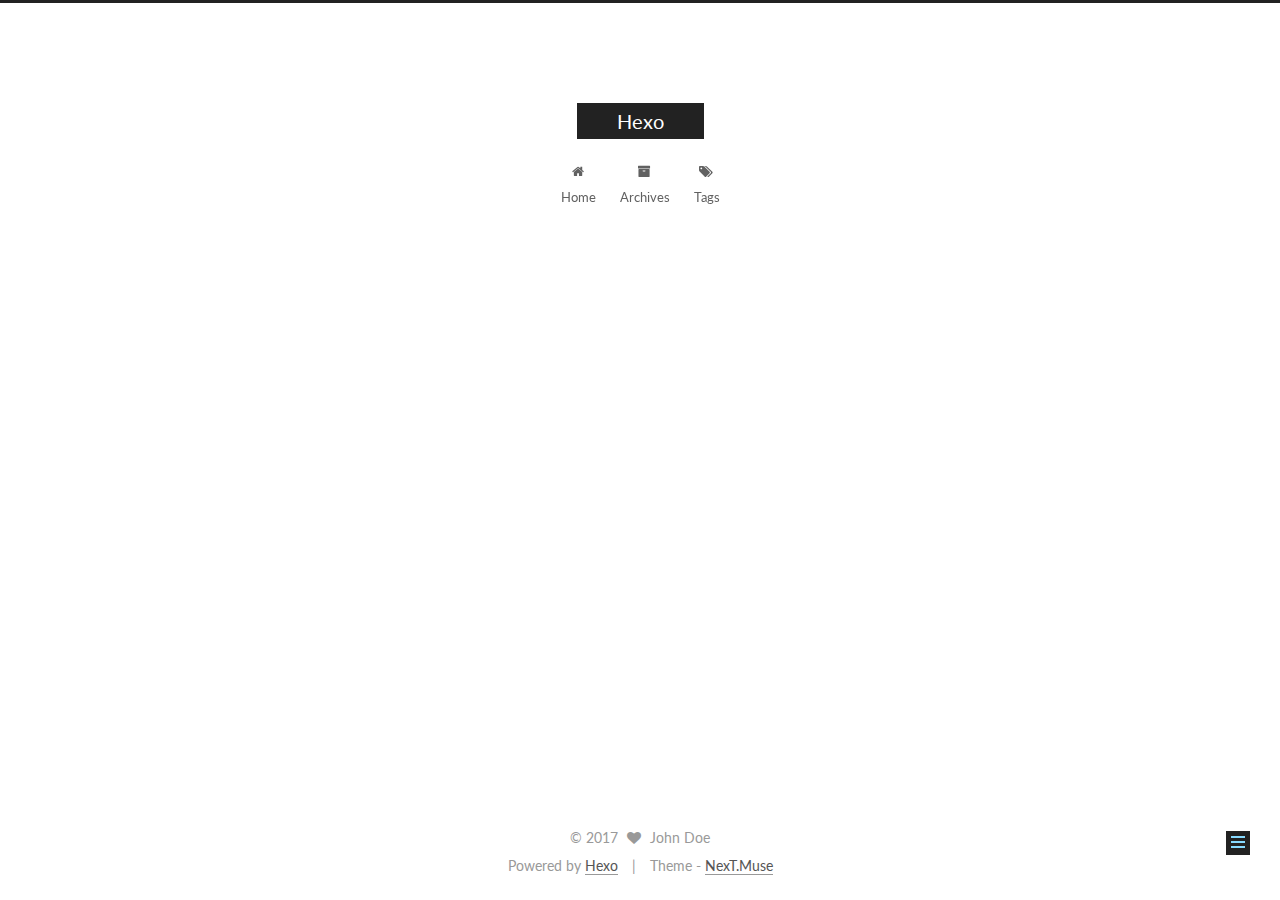
<file: 2017/08/10/My-content/index.html>
<!DOCTYPE html>



  


<html class="theme-next muse use-motion" lang="">
<head>
  <meta charset="UTF-8"/>
<meta http-equiv="X-UA-Compatible" content="IE=edge" />
<meta name="viewport" content="width=device-width, initial-scale=1, maximum-scale=1"/>
<meta name="theme-color" content="#222">









<meta http-equiv="Cache-Control" content="no-transform" />
<meta http-equiv="Cache-Control" content="no-siteapp" />















  
  
  <link href="/lib/fancybox/source/jquery.fancybox.css?v=2.1.5" rel="stylesheet" type="text/css" />




  
  
  
  

  
    
    
  

  

  

  

  

  
    
    
    <link href="//fonts.googleapis.com/css?family=Lato:300,300italic,400,400italic,700,700italic&subset=latin,latin-ext" rel="stylesheet" type="text/css">
  






<link href="/lib/font-awesome/css/font-awesome.min.css?v=4.6.2" rel="stylesheet" type="text/css" />

<link href="/css/main.css?v=5.1.2" rel="stylesheet" type="text/css" />


  <meta name="keywords" content="good morning!!!!," />








  <link rel="shortcut icon" type="image/x-icon" href="/favicon.ico?v=5.1.2" />






<meta name="description" content="##???$fsdjklfjs;">
<meta name="keywords" content="good morning!!!!">
<meta property="og:type" content="article">
<meta property="og:title" content="My content">
<meta property="og:url" content="http://yoursite.com/2017/08/10/My-content/index.html">
<meta property="og:site_name" content="Hexo">
<meta property="og:description" content="##???$fsdjklfjs;">
<meta property="og:updated_time" content="2017-08-10T08:40:38.608Z">
<meta name="twitter:card" content="summary">
<meta name="twitter:title" content="My content">
<meta name="twitter:description" content="##???$fsdjklfjs;">



<script type="text/javascript" id="hexo.configurations">
  var NexT = window.NexT || {};
  var CONFIG = {
    root: '/',
    scheme: 'Muse',
    sidebar: {"position":"left","display":"post","offset":12,"offset_float":12,"b2t":false,"scrollpercent":false,"onmobile":false},
    fancybox: true,
    tabs: true,
    motion: true,
    duoshuo: {
      userId: '0',
      author: 'Author'
    },
    algolia: {
      applicationID: '',
      apiKey: '',
      indexName: '',
      hits: {"per_page":10},
      labels: {"input_placeholder":"Search for Posts","hits_empty":"We didn't find any results for the search: ${query}","hits_stats":"${hits} results found in ${time} ms"}
    }
  };
</script>



  <link rel="canonical" href="http://yoursite.com/2017/08/10/My-content/"/>





  <title>My content | Hexo</title>
  








</head>

<body itemscope itemtype="http://schema.org/WebPage" lang="">

  
  
    
  

  <div class="container sidebar-position-left page-post-detail ">
    <div class="headband"></div>

    <header id="header" class="header" itemscope itemtype="http://schema.org/WPHeader">
      <div class="header-inner"><div class="site-brand-wrapper">
  <div class="site-meta ">
    

    <div class="custom-logo-site-title">
      <a href="/"  class="brand" rel="start">
        <span class="logo-line-before"><i></i></span>
        <span class="site-title">Hexo</span>
        <span class="logo-line-after"><i></i></span>
      </a>
    </div>
      
        <p class="site-subtitle"></p>
      
  </div>

  <div class="site-nav-toggle">
    <button>
      <span class="btn-bar"></span>
      <span class="btn-bar"></span>
      <span class="btn-bar"></span>
    </button>
  </div>
</div>

<nav class="site-nav">
  

  
    <ul id="menu" class="menu">
      
        
        <li class="menu-item menu-item-home">
          <a href="/" rel="section">
            
              <i class="menu-item-icon fa fa-fw fa-home"></i> <br />
            
            Home
          </a>
        </li>
      
        
        <li class="menu-item menu-item-archives">
          <a href="/archives/" rel="section">
            
              <i class="menu-item-icon fa fa-fw fa-archive"></i> <br />
            
            Archives
          </a>
        </li>
      
        
        <li class="menu-item menu-item-tags">
          <a href="/tags/" rel="section">
            
              <i class="menu-item-icon fa fa-fw fa-tags"></i> <br />
            
            Tags
          </a>
        </li>
      

      
    </ul>
  

  
</nav>



 </div>
    </header>

    <main id="main" class="main">
      <div class="main-inner">
        <div class="content-wrap">
          <div id="content" class="content">
            

  <div id="posts" class="posts-expand">
    

  

  
  
  

  <article class="post post-type-normal" itemscope itemtype="http://schema.org/Article">
  
  
  
  <div class="post-block">
    <link itemprop="mainEntityOfPage" href="http://yoursite.com/2017/08/10/My-content/">

    <span hidden itemprop="author" itemscope itemtype="http://schema.org/Person">
      <meta itemprop="name" content="John Doe">
      <meta itemprop="description" content="">
      <meta itemprop="image" content="/images/avatar.gif">
    </span>

    <span hidden itemprop="publisher" itemscope itemtype="http://schema.org/Organization">
      <meta itemprop="name" content="Hexo">
    </span>

    
      <header class="post-header">

        
        
          <h1 class="post-title" itemprop="name headline">My content</h1>
        

        <div class="post-meta">
          <span class="post-time">
            
              <span class="post-meta-item-icon">
                <i class="fa fa-calendar-o"></i>
              </span>
              
                <span class="post-meta-item-text">Posted on</span>
              
              <time title="Post created" itemprop="dateCreated datePublished" datetime="2017-08-10T16:38:34+08:00">
                2017-08-10
              </time>
            

            

            
          </span>

          

          
            
          

          
          

          

          

          

        </div>
      </header>
    

    
    
    
    <div class="post-body" itemprop="articleBody">

      
      

      
        <p>##???<br>$fsdjklfjs;</p>

      
    </div>
    
    
    

    

    

    

    <footer class="post-footer">
      
        <div class="post-tags">
          
            <a href="/tags/good-morning/" rel="tag"># good morning!!!!</a>
          
        </div>
      

      
      
      

      
        <div class="post-nav">
          <div class="post-nav-next post-nav-item">
            
              <a href="/2017/08/10/hello-world/" rel="next" title="Hello World">
                <i class="fa fa-chevron-left"></i> Hello World
              </a>
            
          </div>

          <span class="post-nav-divider"></span>

          <div class="post-nav-prev post-nav-item">
            
          </div>
        </div>
      

      
      
    </footer>
  </div>
  
  
  
  </article>



    <div class="post-spread">
      
    </div>
  </div>


          </div>
          


          
  <div class="comments" id="comments">
    
  </div>


        </div>
        
          
  
  <div class="sidebar-toggle">
    <div class="sidebar-toggle-line-wrap">
      <span class="sidebar-toggle-line sidebar-toggle-line-first"></span>
      <span class="sidebar-toggle-line sidebar-toggle-line-middle"></span>
      <span class="sidebar-toggle-line sidebar-toggle-line-last"></span>
    </div>
  </div>

  <aside id="sidebar" class="sidebar">
    
    <div class="sidebar-inner">

      

      

      <section class="site-overview sidebar-panel sidebar-panel-active">
        <div class="site-author motion-element" itemprop="author" itemscope itemtype="http://schema.org/Person">
          <img class="site-author-image" itemprop="image"
               src="/images/avatar.gif"
               alt="John Doe" />
          <p class="site-author-name" itemprop="name">John Doe</p>
           
              <p class="site-description motion-element" itemprop="description"></p>
          
        </div>
        <nav class="site-state motion-element">

          
            <div class="site-state-item site-state-posts">
              <a href="/archives/">
                <span class="site-state-item-count">2</span>
                <span class="site-state-item-name">posts</span>
              </a>
            </div>
          

          

          
            
            
            <div class="site-state-item site-state-tags">
              
                <span class="site-state-item-count">1</span>
                <span class="site-state-item-name">tags</span>
              
            </div>
          

        </nav>

        

        <div class="links-of-author motion-element">
          
        </div>

        
        

        
        

        


      </section>

      

      

    </div>
  </aside>


        
      </div>
    </main>

    <footer id="footer" class="footer">
      <div class="footer-inner">
        <div class="copyright" >
  
  &copy; 
  <span itemprop="copyrightYear">2017</span>
  <span class="with-love">
    <i class="fa fa-heart"></i>
  </span>
  <span class="author" itemprop="copyrightHolder">John Doe</span>
</div>


<div class="powered-by">
  Powered by <a class="theme-link" href="https://hexo.io">Hexo</a>
</div>

<div class="theme-info">
  Theme -
  <a class="theme-link" href="https://github.com/iissnan/hexo-theme-next">
    NexT.Muse
  </a>
</div>


        







        
      </div>
    </footer>

    
      <div class="back-to-top">
        <i class="fa fa-arrow-up"></i>
        
      </div>
    

  </div>

  

<script type="text/javascript">
  if (Object.prototype.toString.call(window.Promise) !== '[object Function]') {
    window.Promise = null;
  }
</script>









  












  
  <script type="text/javascript" src="/lib/jquery/index.js?v=2.1.3"></script>

  
  <script type="text/javascript" src="/lib/fastclick/lib/fastclick.min.js?v=1.0.6"></script>

  
  <script type="text/javascript" src="/lib/jquery_lazyload/jquery.lazyload.js?v=1.9.7"></script>

  
  <script type="text/javascript" src="/lib/velocity/velocity.min.js?v=1.2.1"></script>

  
  <script type="text/javascript" src="/lib/velocity/velocity.ui.min.js?v=1.2.1"></script>

  
  <script type="text/javascript" src="/lib/fancybox/source/jquery.fancybox.pack.js?v=2.1.5"></script>


  


  <script type="text/javascript" src="/js/src/utils.js?v=5.1.2"></script>

  <script type="text/javascript" src="/js/src/motion.js?v=5.1.2"></script>



  
  

  
  <script type="text/javascript" src="/js/src/scrollspy.js?v=5.1.2"></script>
<script type="text/javascript" src="/js/src/post-details.js?v=5.1.2"></script>



  


  <script type="text/javascript" src="/js/src/bootstrap.js?v=5.1.2"></script>



  


  




	





  





  






  





  

  

  

  

  

  

</body>
</html>
</file>
<file: css/main.css>
/* normalize.css v3.0.2 | MIT License | git.io/normalize */
html {
  font-family: sans-serif; /* 1 */
  -ms-text-size-adjust: 100%; /* 2 */
  -webkit-text-size-adjust: 100%; /* 2 */
}
body {
  margin: 0;
}
article,
aside,
details,
figcaption,
figure,
footer,
header,
hgroup,
main,
menu,
nav,
section,
summary {
  display: block;
}
audio,
canvas,
progress,
video {
  display: inline-block; /* 1 */
  vertical-align: baseline; /* 2 */
}
audio:not([controls]) {
  display: none;
  height: 0;
}
[hidden],
template {
  display: none;
}
a {
  background-color: transparent;
}
a:active,
a:hover {
  outline: 0;
}
abbr[title] {
  border-bottom: 1px dotted;
}
b,
strong {
  font-weight: bold;
}
dfn {
  font-style: italic;
}
h1 {
  font-size: 2em;
  margin: 0.67em 0;
}
mark {
  background: #ff0;
  color: #000;
}
small {
  font-size: 80%;
}
sub,
sup {
  font-size: 75%;
  line-height: 0;
  position: relative;
  vertical-align: baseline;
}
sup {
  top: -0.5em;
}
sub {
  bottom: -0.25em;
}
img {
  border: 0;
}
svg:not(:root) {
  overflow: hidden;
}
figure {
  margin: 1em 40px;
}
hr {
  -moz-box-sizing: content-box;
  box-sizing: content-box;
  height: 0;
}
pre {
  overflow: auto;
}
code,
kbd,
pre,
samp {
  font-family: monospace, monospace;
  font-size: 1em;
}
button,
input,
optgroup,
select,
textarea {
  color: inherit; /* 1 */
  font: inherit; /* 2 */
  margin: 0; /* 3 */
}
button {
  overflow: visible;
}
button,
select {
  text-transform: none;
}
button,
html input[type="button"],
input[type="reset"],
input[type="submit"] {
  -webkit-appearance: button; /* 2 */
  cursor: pointer; /* 3 */
}
button[disabled],
html input[disabled] {
  cursor: default;
}
button::-moz-focus-inner,
input::-moz-focus-inner {
  border: 0;
  padding: 0;
}
input {
  line-height: normal;
}
input[type="checkbox"],
input[type="radio"] {
  box-sizing: border-box; /* 1 */
  padding: 0; /* 2 */
}
input[type="number"]::-webkit-inner-spin-button,
input[type="number"]::-webkit-outer-spin-button {
  height: auto;
}
input[type="search"] {
  -webkit-appearance: textfield; /* 1 */
  -moz-box-sizing: content-box;
  -webkit-box-sizing: content-box; /* 2 */
  box-sizing: content-box;
}
input[type="search"]::-webkit-search-cancel-button,
input[type="search"]::-webkit-search-decoration {
  -webkit-appearance: none;
}
fieldset {
  border: 1px solid #c0c0c0;
  margin: 0 2px;
  padding: 0.35em 0.625em 0.75em;
}
legend {
  border: 0; /* 1 */
  padding: 0; /* 2 */
}
textarea {
  overflow: auto;
}
optgroup {
  font-weight: bold;
}
table {
  border-collapse: collapse;
  border-spacing: 0;
}
td,
th {
  padding: 0;
}
::selection {
  background: #262a30;
  color: #fff;
}
body {
  position: relative;
  font-family: 'Lato', "PingFang SC", "Microsoft YaHei", sans-serif;
  font-size: 14px;
  line-height: 2;
  color: #555;
  background: #fff;
}
@media (max-width: 767px) {
  body {
    padding-right: 0 !important;
  }
}
@media (min-width: 768px) and (max-width: 991px) {
  body {
    padding-right: 0 !important;
  }
}
@media (min-width: 1600px) {
  body {
    font-size: 16px;
  }
}
h1,
h2,
h3,
h4,
h5,
h6 {
  margin: 0;
  padding: 0;
  font-weight: bold;
  line-height: 1.5;
  font-family: 'Lato', "PingFang SC", "Microsoft YaHei", sans-serif;
}
h2,
h3,
h4,
h5,
h6 {
  margin: 20px 0 15px;
}
h1 {
  font-size: 22px;
}
@media (max-width: 767px) {
  h1 {
    font-size: 18px;
  }
}
h2 {
  font-size: 20px;
}
@media (max-width: 767px) {
  h2 {
    font-size: 16px;
  }
}
h3 {
  font-size: 18px;
}
@media (max-width: 767px) {
  h3 {
    font-size: 14px;
  }
}
h4 {
  font-size: 16px;
}
@media (max-width: 767px) {
  h4 {
    font-size: 12px;
  }
}
h5 {
  font-size: 14px;
}
@media (max-width: 767px) {
  h5 {
    font-size: 10px;
  }
}
h6 {
  font-size: 12px;
}
@media (max-width: 767px) {
  h6 {
    font-size: 8px;
  }
}
p {
  margin: 0 0 20px 0;
}
a {
  color: #555;
  text-decoration: none;
  border-bottom: 1px solid #999;
  word-wrap: break-word;
}
a:hover {
  color: #222;
  border-bottom-color: #222;
}
blockquote {
  margin: 0;
  padding: 0;
}
img {
  display: block;
  margin: auto;
  max-width: 100%;
  height: auto;
}
hr {
  margin: 40px 0;
  height: 3px;
  border: none;
  background-color: #ddd;
  background-image: repeating-linear-gradient(-45deg, #fff, #fff 4px, transparent 4px, transparent 8px);
}
blockquote {
  padding: 0 15px;
  color: #666;
  border-left: 4px solid #ddd;
}
blockquote cite::before {
  content: "-";
  padding: 0 5px;
}
dt {
  font-weight: 700;
}
dd {
  margin: 0;
  padding: 0;
}
.text-left {
  text-align: left;
}
.text-center {
  text-align: center;
}
.text-right {
  text-align: right;
}
.text-justify {
  text-align: justify;
}
.text-nowrap {
  white-space: nowrap;
}
.text-lowercase {
  text-transform: lowercase;
}
.text-uppercase {
  text-transform: uppercase;
}
.text-capitalize {
  text-transform: capitalize;
}
.center-block {
  display: block;
  margin-left: auto;
  margin-right: auto;
}
.clearfix:before,
.clearfix:after {
  content: " ";
  display: table;
}
.clearfix:after {
  clear: both;
}
.pullquote {
  width: 45%;
}
.pullquote.left {
  float: left;
  margin-left: 5px;
  margin-right: 10px;
}
.pullquote.right {
  float: right;
  margin-left: 10px;
  margin-right: 5px;
}
.affix.affix.affix {
  position: fixed;
}
.translation {
  margin-top: -20px;
  font-size: 14px;
  color: #999;
}
.scrollbar-measure {
  width: 100px;
  height: 100px;
  overflow: scroll;
  position: absolute;
  top: -9999px;
}
.use-motion .motion-element {
  opacity: 0;
}
table {
  margin: 20px 0;
  width: 100%;
  border-collapse: collapse;
  border-spacing: 0;
  border: 1px solid #ddd;
  font-size: 14px;
  table-layout: fixed;
  word-wrap: break-all;
}
table>tbody>tr:nth-of-type(odd) {
  background-color: #f9f9f9;
}
table>tbody>tr:hover {
  background-color: #f5f5f5;
}
caption,
th,
td {
  padding: 8px;
  text-align: left;
  vertical-align: middle;
  font-weight: normal;
}
th,
td {
  border-bottom: 3px solid #ddd;
  border-right: 1px solid #eee;
}
th {
  padding-bottom: 10px;
  font-weight: 700;
}
td {
  border-bottom-width: 1px;
}
html,
body {
  height: 100%;
}
.container {
  position: relative;
  min-height: 100%;
}
.header-inner {
  margin: 0 auto;
  padding: 100px 0 70px;
  width: 700px;
}
@media (min-width: 1600px) {
  .container .header-inner {
    width: 900px;
  }
}
.main {
  padding-bottom: 150px;
}
.main-inner {
  margin: 0 auto;
  width: 700px;
}
@media (min-width: 1600px) {
  .container .main-inner {
    width: 900px;
  }
}
.footer {
  position: absolute;
  left: 0;
  bottom: 0;
  width: 100%;
  min-height: 50px;
}
.footer-inner {
  box-sizing: border-box;
  margin: 20px auto;
  width: 700px;
}
@media (min-width: 1600px) {
  .container .footer-inner {
    width: 900px;
  }
}
pre,
.highlight {
  overflow: auto;
  margin: 20px 0;
  padding: 0;
  font-size: 13px;
  color: #4d4d4c;
  background: #f7f7f7;
  line-height: 1.6;
}
pre,
code {
  font-family: consolas, Menlo, "PingFang SC", "Microsoft YaHei", monospace;
}
code {
  padding: 2px 4px;
  word-wrap: break-word;
  color: #555;
  background: #eee;
  border-radius: 3px;
  font-size: 13px;
}
pre code {
  padding: 0;
  color: #4d4d4c;
  background: none;
  text-shadow: none;
}
.highlight {
  border-radius: 1px;
}
.highlight pre {
  border: none;
  margin: 0;
  padding: 10px 0;
}
.highlight table {
  margin: 0;
  width: auto;
  border: none;
}
.highlight td {
  border: none;
  padding: 0;
}
.highlight figcaption {
  font-size: 1em;
  color: #4d4d4c;
  line-height: 1em;
  margin-bottom: 1em;
}
.highlight figcaption:before,
.highlight figcaption:after {
  content: " ";
  display: table;
}
.highlight figcaption:after {
  clear: both;
}
.highlight figcaption a {
  float: right;
  color: #4d4d4c;
}
.highlight figcaption a:hover {
  border-bottom-color: #4d4d4c;
}
.highlight .gutter pre {
  padding-left: 10px;
  padding-right: 10px;
  color: #869194;
  text-align: right;
  background-color: #eff2f3;
}
.highlight .code pre {
  width: 100%;
  padding-left: 10px;
  padding-right: 10px;
  background-color: #f7f7f7;
}
.highlight .line {
  height: 20px;
}
.gutter {
  -webkit-user-select: none;
  -moz-user-select: none;
  -ms-user-select: none;
  user-select: none;
}
.gist table {
  width: auto;
}
.gist table td {
  border: none;
}
pre .deletion {
  background: #fdd;
}
pre .addition {
  background: #dfd;
}
pre .meta {
  color: #8959a8;
}
pre .comment {
  color: #8e908c;
}
pre .variable,
pre .attribute,
pre .tag,
pre .regexp,
pre .ruby .constant,
pre .xml .tag .title,
pre .xml .pi,
pre .xml .doctype,
pre .html .doctype,
pre .css .id,
pre .css .class,
pre .css .pseudo {
  color: #c82829;
}
pre .number,
pre .preprocessor,
pre .built_in,
pre .literal,
pre .params,
pre .constant,
pre .command {
  color: #f5871f;
}
pre .ruby .class .title,
pre .css .rules .attribute,
pre .string,
pre .value,
pre .inheritance,
pre .header,
pre .ruby .symbol,
pre .xml .cdata,
pre .special,
pre .number,
pre .formula {
  color: #718c00;
}
pre .title,
pre .css .hexcolor {
  color: #3e999f;
}
pre .function,
pre .python .decorator,
pre .python .title,
pre .ruby .function .title,
pre .ruby .title .keyword,
pre .perl .sub,
pre .javascript .title,
pre .coffeescript .title {
  color: #4271ae;
}
pre .keyword,
pre .javascript .function {
  color: #8959a8;
}
.full-image.full-image.full-image {
  border: none;
  max-width: 100%;
  width: auto;
  margin: 20px auto;
}
@media (min-width: 992px) {
  .full-image.full-image.full-image {
    max-width: none;
    width: 110%;
    margin: 25px -5%;
  }
}
.blockquote-center,
.page-home .post-type-quote blockquote,
.page-post-detail .post-type-quote blockquote {
  position: relative;
  margin: 40px 0;
  padding: 0;
  border-left: none;
  text-align: center;
}
.blockquote-center::before,
.page-home .post-type-quote blockquote::before,
.page-post-detail .post-type-quote blockquote::before,
.blockquote-center::after,
.page-home .post-type-quote blockquote::after,
.page-post-detail .post-type-quote blockquote::after {
  position: absolute;
  content: ' ';
  display: block;
  width: 100%;
  height: 24px;
  opacity: 0.2;
  background-repeat: no-repeat;
  background-position: 0 -6px;
  background-size: 22px 22px;
}
.blockquote-center::before,
.page-home .post-type-quote blockquote::before,
.page-post-detail .post-type-quote blockquote::before {
  top: -20px;
  background-image: url("../images/quote-l.svg");
  border-top: 1px solid #ccc;
}
.blockquote-center::after,
.page-home .post-type-quote blockquote::after,
.page-post-detail .post-type-quote blockquote::after {
  bottom: -20px;
  background-image: url("../images/quote-r.svg");
  border-bottom: 1px solid #ccc;
  background-position: 100% 8px;
}
.blockquote-center p,
.page-home .post-type-quote blockquote p,
.page-post-detail .post-type-quote blockquote p,
.blockquote-center div,
.page-home .post-type-quote blockquote div,
.page-post-detail .post-type-quote blockquote div {
  text-align: center;
}
.post .post-body .group-picture img {
  box-sizing: border-box;
  padding: 0 3px;
  border: none;
}
.post .group-picture-row {
  overflow: hidden;
  margin-top: 6px;
}
.post .group-picture-row:first-child {
  margin-top: 0;
}
.post .group-picture-column {
  float: left;
}
.page-post-detail .post-body .group-picture-column {
  float: none;
  margin-top: 10px;
  width: auto !important;
}
.page-post-detail .post-body .group-picture-column img {
  margin: 0 auto;
}
.page-archive .group-picture-container {
  overflow: hidden;
}
.page-archive .group-picture-row {
  float: left;
}
.page-archive .group-picture-row:first-child {
  margin-top: 6px;
}
.page-archive .group-picture-column {
  max-width: 150px;
  max-height: 150px;
}
.post-body .note {
  position: relative;
  padding: 15px;
  margin-bottom: 20px;
  border: 1px solid #eee;
  border-left-width: 5px;
  border-radius: 3px;
}
.post-body .note h2,
.post-body .note h3,
.post-body .note h4,
.post-body .note h5,
.post-body .note h6 {
  margin-top: 0;
  margin-bottom: 0;
  border-bottom: initial;
  padding-top: 0 !important;
}
.post-body .note p:first-child,
.post-body .note ul:first-child,
.post-body .note ol:first-child,
.post-body .note table:first-child,
.post-body .note pre:first-child,
.post-body .note blockquote:first-child {
  margin-top: 0;
}
.post-body .note p:last-child,
.post-body .note ul:last-child,
.post-body .note ol:last-child,
.post-body .note table:last-child,
.post-body .note pre:last-child,
.post-body .note blockquote:last-child {
  margin-bottom: 0;
}
.post-body .note.default {
  border-left-color: #777;
}
.post-body .note.default h2,
.post-body .note.default h3,
.post-body .note.default h4,
.post-body .note.default h5,
.post-body .note.default h6 {
  color: #777;
}
.post-body .note.primary {
  border-left-color: #6f42c1;
}
.post-body .note.primary h2,
.post-body .note.primary h3,
.post-body .note.primary h4,
.post-body .note.primary h5,
.post-body .note.primary h6 {
  color: #6f42c1;
}
.post-body .note.info {
  border-left-color: #428bca;
}
.post-body .note.info h2,
.post-body .note.info h3,
.post-body .note.info h4,
.post-body .note.info h5,
.post-body .note.info h6 {
  color: #428bca;
}
.post-body .note.success {
  border-left-color: #5cb85c;
}
.post-body .note.success h2,
.post-body .note.success h3,
.post-body .note.success h4,
.post-body .note.success h5,
.post-body .note.success h6 {
  color: #5cb85c;
}
.post-body .note.warning {
  border-left-color: #f0ad4e;
}
.post-body .note.warning h2,
.post-body .note.warning h3,
.post-body .note.warning h4,
.post-body .note.warning h5,
.post-body .note.warning h6 {
  color: #f0ad4e;
}
.post-body .note.danger {
  border-left-color: #d9534f;
}
.post-body .note.danger h2,
.post-body .note.danger h3,
.post-body .note.danger h4,
.post-body .note.danger h5,
.post-body .note.danger h6 {
  color: #d9534f;
}
.post-body .label {
  display: inline;
  padding: 0 2px;
  white-space: nowrap;
}
.post-body .label.default {
  background-color: #f0f0f0;
}
.post-body .label.primary {
  background-color: #efe6f7;
}
.post-body .label.info {
  background-color: #e5f2f8;
}
.post-body .label.success {
  background-color: #e7f4e9;
}
.post-body .label.warning {
  background-color: #fcf6e1;
}
.post-body .label.danger {
  background-color: #fae8eb;
}
.post-body .tabs {
  position: relative;
  display: block;
  margin-bottom: 20px;
  padding-top: 10px;
}
.post-body .tabs ul.nav-tabs {
  margin: 0;
  padding: 0;
  display: flex;
  margin-bottom: -1px;
}
@media (max-width: 413px) {
  .post-body .tabs ul.nav-tabs {
    display: block;
    margin-bottom: 5px;
  }
}
.post-body .tabs ul.nav-tabs li.tab {
  list-style-type: none !important;
  margin: 0 0.25em 0 0;
  border-top: 3px solid transparent;
  border-left: 1px solid transparent;
  border-right: 1px solid transparent;
}
@media (max-width: 413px) {
  .post-body .tabs ul.nav-tabs li.tab {
    margin: initial;
    border-top: 1px solid transparent;
    border-left: 3px solid transparent;
    border-right: 1px solid transparent;
    border-bottom: 1px solid transparent;
  }
}
.post-body .tabs ul.nav-tabs li.tab a {
  outline: 0;
  border-bottom: initial;
  display: block;
  line-height: 1.8em;
  padding: 0.25em 0.75em;
  transition-duration: 0.2s;
  transition-timing-function: ease-out;
  transition-delay: 0s;
}
.post-body .tabs ul.nav-tabs li.tab a i {
  width: 1.285714285714286em;
}
.post-body .tabs ul.nav-tabs li.tab.active {
  border-top: 3px solid #fc6423;
  border-left: 1px solid #ddd;
  border-right: 1px solid #ddd;
  background-color: #fff;
}
@media (max-width: 413px) {
  .post-body .tabs ul.nav-tabs li.tab.active {
    border-top: 1px solid #ddd;
    border-left: 3px solid #fc6423;
    border-right: 1px solid #ddd;
    border-bottom: 1px solid #ddd;
  }
}
.post-body .tabs ul.nav-tabs li.tab.active a {
  cursor: default;
  color: #555;
}
.post-body .tabs .tab-content {
  background-color: #fff;
}
.post-body .tabs .tab-content .tab-pane {
  border: 1px solid #ddd;
  padding: 20px 20px 0 20px;
}
.post-body .tabs .tab-content .tab-pane:not(.active) {
  display: none !important;
}
.post-body .tabs .tab-content .tab-pane.active {
  display: block !important;
}
.btn {
  display: inline-block;
  padding: 0 20px;
  font-size: 14px;
  color: #fff;
  background: #222;
  border: 2px solid #222;
  text-decoration: none;
  border-radius: 0;
  transition-property: background-color;
  transition-duration: 0.2s;
  transition-timing-function: ease-in-out;
  transition-delay: 0s;
}
.btn:hover,
.post-button .btn:hover {
  border-color: #222;
  color: #222;
  background: #fff;
}
.btn-bar {
  display: block;
  width: 22px;
  height: 2px;
  background: #555;
  border-radius: 1px;
}
.btn-bar+.btn-bar {
  margin-top: 4px;
}
.pagination {
  margin: 120px 0 40px;
  text-align: center;
  border-top: 1px solid #eee;
}
.page-number-basic,
.pagination .prev,
.pagination .next,
.pagination .page-number,
.pagination .space {
  display: inline-block;
  position: relative;
  top: -1px;
  margin: 0 10px;
  padding: 0 10px;
  line-height: 30px;
}
@media (max-width: 767px) {
  .page-number-basic,
  .pagination .prev,
  .pagination .next,
  .pagination .page-number,
  .pagination .space {
    margin: 0 5px;
  }
}
.pagination .prev,
.pagination .next,
.pagination .page-number {
  border-bottom: 0;
  border-top: 1px solid #eee;
  transition-property: border-color;
  transition-duration: 0.2s;
  transition-timing-function: ease-in-out;
  transition-delay: 0s;
}
.pagination .prev:hover,
.pagination .next:hover,
.pagination .page-number:hover {
  border-top-color: #222;
}
.pagination .space {
  padding: 0;
  margin: 0;
}
.pagination .prev {
  margin-left: 0;
}
.pagination .next {
  margin-right: 0;
}
.pagination .page-number.current {
  color: #fff;
  background: #ccc;
  border-top-color: #ccc;
}
@media (max-width: 767px) {
  .pagination {
    border-top: none;
  }
  .pagination .prev,
  .pagination .next,
  .pagination .page-number {
    margin-bottom: 10px;
    border-top: 0;
    border-bottom: 1px solid #eee;
  }
  .pagination .prev:hover,
  .pagination .next:hover,
  .pagination .page-number:hover {
    border-bottom-color: #222;
  }
}
.comments {
  margin: 60px 20px 0;
}
.tag-cloud {
  text-align: center;
}
.tag-cloud a {
  display: inline-block;
  margin: 10px;
}
.back-to-top {
  box-sizing: border-box;
  position: fixed;
  bottom: -100px;
  right: 30px;
  z-index: 1050;
  padding: 0 6px;
  width: 24px;
  background: #222;
  font-size: 12px;
  opacity: 1;
  color: #fff;
  cursor: pointer;
  text-align: center;
  -webkit-transform: translateZ(0);
  transition-property: bottom;
  transition-duration: 0.2s;
  transition-timing-function: ease-in-out;
  transition-delay: 0s;
}
@media (min-width: 768px) and (max-width: 991px) {
  .back-to-top {
    display: none !important;
  }
}
@media (max-width: 767px) {
  .back-to-top {
    display: none !important;
  }
}
.back-to-top.back-to-top-on {
  bottom: 19px;
}
.header {
  background: transparent;
}
.header-inner {
  position: relative;
}
.headband {
  height: 3px;
  background: #222;
}
.site-meta {
  margin: 0;
  text-align: center;
}
@media (max-width: 767px) {
  .site-meta {
    text-align: center;
  }
}
.brand {
  position: relative;
  display: inline-block;
  padding: 0 40px;
  color: #fff;
  background: #222;
  border-bottom: none;
}
.brand:hover {
  color: #fff;
}
.logo {
  display: inline-block;
  margin-right: 5px;
  line-height: 36px;
  vertical-align: top;
}
.site-title {
  display: inline-block;
  vertical-align: top;
  line-height: 36px;
  font-size: 20px;
  font-weight: normal;
  font-family: 'Lato', "PingFang SC", "Microsoft YaHei", sans-serif;
}
.site-subtitle {
  margin-top: 10px;
  font-size: 13px;
  color: #999;
}
.use-motion .brand {
  opacity: 0;
}
.use-motion .logo,
.use-motion .site-title,
.use-motion .site-subtitle {
  opacity: 0;
  position: relative;
  top: -10px;
}
.site-nav-toggle {
  display: none;
  position: absolute;
  top: 10px;
  left: 10px;
}
@media (max-width: 767px) {
  .site-nav-toggle {
    display: block;
  }
}
.site-nav-toggle button {
  margin-top: 2px;
  padding: 9px 10px;
  background: transparent;
  border: none;
}
@media (max-width: 767px) {
  .site-nav {
    display: none;
    margin: 0 -10px;
    padding: 0 10px;
    clear: both;
    border-top: 1px solid #ddd;
  }
}
@media (min-width: 768px) and (max-width: 991px) {
  .site-nav {
    display: block !important;
  }
}
@media (min-width: 992px) {
  .site-nav {
    display: block !important;
  }
}
.menu {
  margin-top: 20px;
  padding-left: 0;
  text-align: center;
}
.menu .menu-item {
  display: inline-block;
  margin: 0 10px;
  list-style: none;
}
@media screen and (max-width: 767px) {
  .menu .menu-item {
    margin-top: 10px;
  }
}
.menu .menu-item a {
  display: block;
  font-size: 13px;
  line-height: inherit;
  border-bottom: 1px solid transparent;
  transition-property: border-color;
  transition-duration: 0.2s;
  transition-timing-function: ease-in-out;
  transition-delay: 0s;
}
.menu .menu-item a:hover {
  border-bottom-color: #222;
}
.menu .menu-item .fa {
  margin-right: 5px;
}
.use-motion .menu-item {
  opacity: 0;
}
.post-body {
  font-family: 'Lato', "PingFang SC", "Microsoft YaHei", sans-serif;
}
@media (max-width: 767px) {
  .post-body {
    word-break: break-word;
  }
}
.post-body .fancybox img {
  display: block !important;
  margin: 0 auto;
  cursor: pointer;
  cursor: zoom-in;
  cursor: -webkit-zoom-in;
}
.post-body .image-caption,
.post-body .figure .caption {
  margin: 10px auto 15px;
  text-align: center;
  font-size: 14px;
  color: #999;
  font-weight: bold;
  line-height: 1;
}
.post-sticky-flag {
  display: inline-block;
  font-size: 16px;
  -ms-transform: rotate(30deg);
  -webkit-transform: rotate(30deg);
  -moz-transform: rotate(30deg);
  -ms-transform: rotate(30deg);
  -o-transform: rotate(30deg);
  transform: rotate(30deg);
}
.posts-expand {
  padding-top: 40px;
}
@media (max-width: 767px) {
  .posts-expand {
    margin: 0 20px;
  }
  .post-body pre {
    padding: 10px;
  }
  .post-body pre .gutter pre {
    padding-right: 10px;
  }
  .post-body .highlight {
    margin-left: 0px;
    margin-right: 0px;
    padding: 0;
  }
  .post-body .highlight .gutter pre {
    padding-right: 10px;
  }
}
@media (min-width: 992px) {
  .posts-expand .post-body {
    text-align: justify;
  }
}
.posts-expand .post-body h2,
.posts-expand .post-body h3,
.posts-expand .post-body h4,
.posts-expand .post-body h5,
.posts-expand .post-body h6 {
  padding-top: 10px;
}
.posts-expand .post-body h2 .header-anchor,
.posts-expand .post-body h3 .header-anchor,
.posts-expand .post-body h4 .header-anchor,
.posts-expand .post-body h5 .header-anchor,
.posts-expand .post-body h6 .header-anchor {
  float: right;
  margin-left: 10px;
  color: #ccc;
  border-bottom-style: none;
  visibility: hidden;
}
.posts-expand .post-body h2 .header-anchor:hover,
.posts-expand .post-body h3 .header-anchor:hover,
.posts-expand .post-body h4 .header-anchor:hover,
.posts-expand .post-body h5 .header-anchor:hover,
.posts-expand .post-body h6 .header-anchor:hover {
  color: inherit;
}
.posts-expand .post-body h2:hover .header-anchor,
.posts-expand .post-body h3:hover .header-anchor,
.posts-expand .post-body h4:hover .header-anchor,
.posts-expand .post-body h5:hover .header-anchor,
.posts-expand .post-body h6:hover .header-anchor {
  visibility: visible;
}
.posts-expand .post-body ul li {
  list-style: circle;
}
.posts-expand .post-body img {
  box-sizing: border-box;
  margin: auto;
  padding: 3px;
  border: 1px solid #ddd;
}
.posts-expand .fancybox img {
  margin: 0 auto;
}
@media (max-width: 767px) {
  .posts-collapse {
    margin: 0 20px;
  }
  .posts-collapse .post-title,
  .posts-collapse .post-meta {
    display: block;
    width: auto;
    text-align: left;
  }
}
.posts-collapse {
  position: relative;
  z-index: 1010;
  margin-left: 55px;
}
.posts-collapse::after {
  content: " ";
  position: absolute;
  top: 20px;
  left: 0;
  margin-left: -2px;
  width: 4px;
  height: 100%;
  background: #f5f5f5;
  z-index: -1;
}
@media (max-width: 767px) {
  .posts-collapse {
    margin: 0 20px;
  }
}
.posts-collapse .collection-title {
  position: relative;
  margin: 60px 0;
}
.posts-collapse .collection-title h1,
.posts-collapse .collection-title h2 {
  margin-left: 20px;
}
.posts-collapse .collection-title small {
  color: #bbb;
  margin-left: 5px;
}
.posts-collapse .collection-title::before {
  content: " ";
  position: absolute;
  left: 0;
  top: 50%;
  margin-left: -4px;
  margin-top: -4px;
  width: 8px;
  height: 8px;
  background: #bbb;
  border-radius: 50%;
}
.posts-collapse .post {
  margin: 30px 0;
}
.posts-collapse .post-header {
  position: relative;
  transition-duration: 0.2s;
  transition-timing-function: ease-in-out;
  transition-delay: 0s;
  transition-property: border;
  border-bottom: 1px dashed #ccc;
}
.posts-collapse .post-header::before {
  content: " ";
  position: absolute;
  left: 0;
  top: 12px;
  width: 6px;
  height: 6px;
  margin-left: -4px;
  background: #bbb;
  border-radius: 50%;
  border: 1px solid #fff;
  transition-duration: 0.2s;
  transition-timing-function: ease-in-out;
  transition-delay: 0s;
  transition-property: background;
}
.posts-collapse .post-header:hover {
  border-bottom-color: #666;
}
.posts-collapse .post-header:hover::before {
  background: #222;
}
.posts-collapse .post-meta {
  position: absolute;
  font-size: 12px;
  left: 20px;
  top: 5px;
}
.posts-collapse .post-comments-count {
  display: none;
}
.posts-collapse .post-title {
  margin-left: 60px;
  font-size: 16px;
  font-weight: normal;
  line-height: inherit;
}
.posts-collapse .post-title::after {
  margin-left: 3px;
  opacity: 0.6;
}
.posts-collapse .post-title a {
  color: #666;
  border-bottom: none;
}
.page-home .post-type-quote .post-header,
.page-post-detail .post-type-quote .post-header,
.page-home .post-type-quote .post-tags,
.page-post-detail .post-type-quote .post-tags {
  display: none;
}
.posts-expand .post-title {
  font-size: 26px;
  text-align: center;
  word-break: break-word;
  font-weight: 400;
}
@media (max-width: 767px) {
  .posts-expand .post-title {
    font-size: 22px;
  }
}
.posts-expand .post-title-link {
  display: inline-block;
  position: relative;
  color: #555;
  border-bottom: none;
  line-height: 1.2;
  vertical-align: top;
}
.posts-expand .post-title-link::before {
  content: "";
  position: absolute;
  width: 100%;
  height: 2px;
  bottom: 0;
  left: 0;
  background-color: #000;
  visibility: hidden;
  -webkit-transform: scaleX(0);
  -moz-transform: scaleX(0);
  -ms-transform: scaleX(0);
  -o-transform: scaleX(0);
  transform: scaleX(0);
  transition-duration: 0.2s;
  transition-timing-function: ease-in-out;
  transition-delay: 0s;
}
.posts-expand .post-title-link:hover::before {
  visibility: visible;
  -webkit-transform: scaleX(1);
  -moz-transform: scaleX(1);
  -ms-transform: scaleX(1);
  -o-transform: scaleX(1);
  transform: scaleX(1);
}
.posts-expand .post-title-link .fa {
  font-size: 16px;
}
.posts-expand .post-meta {
  margin: 3px 0 60px 0;
  color: #999;
  font-family: 'Lato', "PingFang SC", "Microsoft YaHei", sans-serif;
  font-size: 12px;
  text-align: center;
}
.posts-expand .post-meta .post-category-list {
  display: inline-block;
  margin: 0;
  padding: 3px;
}
.posts-expand .post-meta .post-category-list-link {
  color: #999;
}
.posts-expand .post-meta .post-description {
  font-size: 14px;
  margin-top: 2px;
}
.post-wordcount {
  display: inline-block;
}
.post-meta-divider {
  margin: 0 0.5em;
}
.post-meta-item-icon {
  margin-right: 3px;
}
@media (min-width: 768px) and (max-width: 991px) {
  .post-meta-item-icon {
    display: inline-block;
  }
}
@media (max-width: 767px) {
  .post-meta-item-icon {
    display: inline-block;
  }
}
@media (min-width: 768px) and (max-width: 991px) {
  .post-meta-item-text {
    display: none;
  }
}
@media (max-width: 767px) {
  .post-meta-item-text {
    display: none;
  }
}
@media (max-width: 767px) {
  .posts-expand .post-comments-count {
    display: none;
  }
}
.post-button {
  margin-top: 50px;
}
.post-button .btn {
  color: #fff;
  font-size: 14px;
  background: #222;
  border-radius: 0;
  line-height: 2;
  margin: 0 4px 8px 4px;
}
.post-button .fa-fw {
  width: 1.285714285714286em;
  text-align: left;
}
.posts-expand .post-tags {
  margin-top: 40px;
  text-align: center;
}
.posts-expand .post-tags a {
  display: inline-block;
  margin-right: 10px;
  font-size: 13px;
}
.post-nav {
  display: table;
  margin-top: 15px;
  width: 100%;
  border-top: 1px solid #eee;
}
.post-nav-divider {
  display: table-cell;
  width: 10%;
}
.post-nav-item {
  display: table-cell;
  padding: 10px 0 0 0;
  width: 45%;
  vertical-align: top;
}
.post-nav-item a {
  position: relative;
  display: block;
  line-height: 25px;
  font-size: 14px;
  color: #555;
  border-bottom: none;
}
.post-nav-item a:hover {
  color: #222;
  border-bottom: none;
}
.post-nav-item a:active {
  top: 2px;
}
.post-nav-item .fa {
  position: absolute;
  top: 8px;
  left: 0;
  font-size: 12px;
}
.post-nav-next a {
  padding-left: 15px;
}
.post-nav-prev {
  text-align: right;
}
.post-nav-prev a {
  padding-right: 15px;
}
.post-nav-prev .fa {
  right: 0;
  left: auto;
}
.posts-expand .post-eof {
  display: block;
  margin: 80px auto 60px;
  width: 8%;
  height: 1px;
  background: #ccc;
  text-align: center;
}
.post:last-child .post-eof.post-eof.post-eof {
  display: none;
}
.post-gallery {
  display: table;
  table-layout: fixed;
  width: 100%;
  border-collapse: separate;
}
.post-gallery-row {
  display: table-row;
}
.post-gallery .post-gallery-img {
  display: table-cell;
  text-align: center;
  vertical-align: middle;
  border: none;
}
.post-gallery .post-gallery-img img {
  max-width: 100%;
  max-height: 100%;
  border: none;
}
.fancybox-close,
.fancybox-close:hover {
  border: none;
}
.rtl.post-body p,
.rtl.post-body a,
.rtl.post-body h1,
.rtl.post-body h2,
.rtl.post-body h3,
.rtl.post-body h4,
.rtl.post-body h5,
.rtl.post-body h6,
.rtl.post-body li,
.rtl.post-body ul,
.rtl.post-body ol {
  direction: rtl;
  font-family: UKIJ Ekran;
}
.rtl.post-title {
  font-family: UKIJ Ekran;
}
.sidebar {
  position: fixed;
  right: 0;
  top: 0;
  bottom: 0;
  width: 0;
  z-index: 1040;
  box-shadow: inset 0 2px 6px #000;
  background: #222;
  -webkit-transform: translateZ(0);
}
.sidebar a {
  color: #999;
  border-bottom-color: #555;
}
.sidebar a:hover {
  color: #eee;
}
@media (min-width: 768px) and (max-width: 991px) {
  .sidebar {
    display: none !important;
  }
}
@media (max-width: 767px) {
  .sidebar {
    display: none !important;
  }
}
.sidebar-inner {
  position: relative;
  padding: 20px 10px;
  color: #999;
  text-align: center;
}
.sidebar-toggle {
  position: fixed;
  right: 30px;
  bottom: 45px;
  width: 14px;
  height: 14px;
  padding: 5px;
  background: #222;
  line-height: 0;
  z-index: 1050;
  cursor: pointer;
  -webkit-transform: translateZ(0);
}
@media (min-width: 768px) and (max-width: 991px) {
  .sidebar-toggle {
    display: none !important;
  }
}
@media (max-width: 767px) {
  .sidebar-toggle {
    display: none !important;
  }
}
.sidebar-toggle-line {
  position: relative;
  display: inline-block;
  vertical-align: top;
  height: 2px;
  width: 100%;
  background: #fff;
  margin-top: 3px;
}
.sidebar-toggle-line:first-child {
  margin-top: 0;
}
.site-author-image {
  display: block;
  margin: 0 auto;
  padding: 2px;
  max-width: 96px;
  height: auto;
  border: 2px solid #333;
}
.site-author-name {
  margin: 5px 0 0;
  text-align: center;
  color: #f5f5f5;
  font-weight: normal;
}
.site-description {
  margin-top: 5px;
  text-align: center;
  font-size: 14px;
  color: #999;
}
.site-state {
  overflow: hidden;
  line-height: 1.4;
  white-space: nowrap;
  text-align: center;
}
.site-state-item {
  display: inline-block;
  padding: 0 15px;
  border-left: 1px solid #333;
}
.site-state-item:first-child {
  border-left: none;
}
.site-state-item a {
  border-bottom: none;
}
.site-state-item-count {
  display: block;
  text-align: center;
  color: inherit;
  font-weight: 600;
  font-size: 18px;
}
.site-state-item-name {
  font-size: 13px;
  color: inherit;
}
.feed-link {
  margin-top: 20px;
}
.feed-link a {
  display: inline-block;
  padding: 0 15px;
  color: #fc6423;
  border: 1px solid #fc6423;
  border-radius: 4px;
}
.feed-link a i {
  color: #fc6423;
  font-size: 14px;
}
.feed-link a:hover {
  color: #fff;
  background: #fc6423;
}
.feed-link a:hover i {
  color: #fff;
}
.links-of-author {
  margin-top: 20px;
  display: flex;
  flex-wrap: wrap;
  justify-content: center;
}
.links-of-author a {
  display: inline-block;
  vertical-align: middle;
  margin-right: 10px;
  margin-bottom: 10px;
  border-bottom-color: #555;
  font-size: 13px;
}
.links-of-author a:before {
  display: inline-block;
  vertical-align: middle;
  margin-right: 3px;
  content: " ";
  width: 4px;
  height: 4px;
  border-radius: 50%;
  background: #ff6f2a;
}
.links-of-blogroll {
  font-size: 13px;
}
.links-of-blogroll-title {
  margin-top: 20px;
  font-size: 14px;
  font-weight: 600;
}
.links-of-blogroll-list {
  margin: 0;
  padding: 0;
  list-style: none;
}
.links-of-blogroll-item {
  padding: 2px 10px;
}
.links-of-blogroll-item a {
  max-width: 280px;
  box-sizing: border-box;
  display: inline-block;
  overflow: hidden;
  white-space: nowrap;
  text-overflow: ellipsis;
}
.sidebar-nav {
  margin: 0 0 20px;
  padding-left: 0;
}
.sidebar-nav li {
  display: inline-block;
  cursor: pointer;
  border-bottom: 1px solid transparent;
  font-size: 14px;
  color: #555;
}
.sidebar-nav li:hover {
  color: #f5f5f5;
}
.page-post-detail .sidebar-nav-toc {
  padding: 0 5px;
}
.page-post-detail .sidebar-nav-overview {
  margin-left: 10px;
}
.sidebar-nav .sidebar-nav-active {
  color: #87daff;
  border-bottom-color: #87daff;
}
.sidebar-nav .sidebar-nav-active:hover {
  color: #87daff;
}
.sidebar-panel {
  display: none;
}
.sidebar-panel-active {
  display: block;
}
.post-toc-empty {
  font-size: 14px;
  color: #666;
}
.post-toc-wrap {
  overflow: hidden;
}
.post-toc {
  overflow: auto;
}
.post-toc ol {
  margin: 0;
  padding: 0 2px 5px 10px;
  text-align: left;
  list-style: none;
  font-size: 14px;
}
.post-toc ol > ol {
  padding-left: 0;
}
.post-toc ol a {
  transition-duration: 0.2s;
  transition-timing-function: ease-in-out;
  transition-delay: 0s;
  transition-property: all;
  color: #999;
  border-bottom-color: #555;
}
.post-toc ol a:hover {
  color: #ccc;
  border-bottom-color: #ccc;
}
.post-toc .nav-item {
  overflow: hidden;
  text-overflow: ellipsis;
  white-space: nowrap;
  line-height: 1.8;
}
.post-toc .nav .nav-child {
  display: none;
}
.post-toc .nav .active > .nav-child {
  display: block;
}
.post-toc .nav .active-current > .nav-child {
  display: block;
}
.post-toc .nav .active-current > .nav-child > .nav-item {
  display: block;
}
.post-toc .nav .active > a {
  color: #87daff;
  border-bottom-color: #87daff;
}
.post-toc .nav .active-current > a {
  color: #87daff;
}
.post-toc .nav .active-current > a:hover {
  color: #87daff;
}
.footer {
  font-size: 14px;
  color: #999;
}
.footer img {
  border: none;
}
.footer-inner {
  text-align: center;
}
.with-love {
  display: inline-block;
  margin: 0 5px;
}
.powered-by,
.theme-info {
  display: inline-block;
}
.powered-by {
  margin-right: 10px;
}
.powered-by::after {
  content: "|";
  padding-left: 10px;
}
.cc-license {
  margin-top: 10px;
  text-align: center;
}
.cc-license .cc-opacity {
  opacity: 0.7;
  border-bottom: none;
}
.cc-license .cc-opacity:hover {
  opacity: 0.9;
}
.cc-license img {
  display: inline-block;
}
.theme-next #ds-thread #ds-reset {
  color: #555;
}
.theme-next #ds-thread #ds-reset .ds-replybox {
  margin-bottom: 30px;
}
.theme-next #ds-thread #ds-reset .ds-replybox .ds-avatar,
.theme-next #ds-reset .ds-avatar img {
  box-shadow: none;
}
.theme-next #ds-thread #ds-reset .ds-textarea-wrapper {
  border-color: #c7d4e1;
  background: none;
  border-top-right-radius: 3px;
  border-top-left-radius: 3px;
}
.theme-next #ds-thread #ds-reset .ds-textarea-wrapper textarea {
  height: 60px;
}
.theme-next #ds-reset .ds-rounded-top {
  border-radius: 0;
}
.theme-next #ds-thread #ds-reset .ds-post-toolbar {
  box-sizing: border-box;
  border: 1px solid #c7d4e1;
  background: #f6f8fa;
}
.theme-next #ds-thread #ds-reset .ds-post-options {
  height: 40px;
  border: none;
  background: none;
}
.theme-next #ds-thread #ds-reset .ds-toolbar-buttons {
  top: 11px;
}
.theme-next #ds-thread #ds-reset .ds-sync {
  top: 5px;
}
.theme-next #ds-thread #ds-reset .ds-post-button {
  top: 4px;
  right: 5px;
  width: 90px;
  height: 30px;
  border: 1px solid #c5ced7;
  border-radius: 3px;
  background-image: linear-gradient(#fbfbfc, #f5f7f9);
  color: #60676d;
}
.theme-next #ds-thread #ds-reset .ds-post-button:hover {
  background-position: 0 -30px;
  color: #60676d;
}
.theme-next #ds-thread #ds-reset .ds-comments-info {
  padding: 10px 0;
}
.theme-next #ds-thread #ds-reset .ds-sort {
  display: none;
}
.theme-next #ds-thread #ds-reset li.ds-tab a.ds-current {
  border: none;
  background: #f6f8fa;
  color: #60676d;
}
.theme-next #ds-thread #ds-reset li.ds-tab a.ds-current:hover {
  background-color: #e9f0f7;
  color: #60676d;
}
.theme-next #ds-thread #ds-reset li.ds-tab a {
  border-radius: 2px;
  padding: 5px;
}
.theme-next #ds-thread #ds-reset .ds-login-buttons p {
  color: #999;
  line-height: 36px;
}
.theme-next #ds-thread #ds-reset .ds-login-buttons .ds-service-list li {
  height: 28px;
}
.theme-next #ds-thread #ds-reset .ds-service-list a {
  background: none;
  padding: 5px;
  border: 1px solid;
  border-radius: 3px;
  text-align: center;
}
.theme-next #ds-thread #ds-reset .ds-service-list a:hover {
  color: #fff;
  background: #666;
}
.theme-next #ds-thread #ds-reset .ds-service-list .ds-weibo {
  color: #fc9b00;
  border-color: #fc9b00;
}
.theme-next #ds-thread #ds-reset .ds-service-list .ds-weibo:hover {
  background: #fc9b00;
}
.theme-next #ds-thread #ds-reset .ds-service-list .ds-qq {
  color: #60a3ec;
  border-color: #60a3ec;
}
.theme-next #ds-thread #ds-reset .ds-service-list .ds-qq:hover {
  background: #60a3ec;
}
.theme-next #ds-thread #ds-reset .ds-service-list .ds-renren {
  color: #2e7ac4;
  border-color: #2e7ac4;
}
.theme-next #ds-thread #ds-reset .ds-service-list .ds-renren:hover {
  background: #2e7ac4;
}
.theme-next #ds-thread #ds-reset .ds-service-list .ds-douban {
  color: #37994c;
  border-color: #37994c;
}
.theme-next #ds-thread #ds-reset .ds-service-list .ds-douban:hover {
  background: #37994c;
}
.theme-next #ds-thread #ds-reset .ds-service-list .ds-kaixin {
  color: #fef20d;
  border-color: #fef20d;
}
.theme-next #ds-thread #ds-reset .ds-service-list .ds-kaixin:hover {
  background: #fef20d;
}
.theme-next #ds-thread #ds-reset .ds-service-list .ds-netease {
  color: #f00;
  border-color: #f00;
}
.theme-next #ds-thread #ds-reset .ds-service-list .ds-netease:hover {
  background: #f00;
}
.theme-next #ds-thread #ds-reset .ds-service-list .ds-sohu {
  color: #ffcb05;
  border-color: #ffcb05;
}
.theme-next #ds-thread #ds-reset .ds-service-list .ds-sohu:hover {
  background: #ffcb05;
}
.theme-next #ds-thread #ds-reset .ds-service-list .ds-baidu {
  color: #2831e0;
  border-color: #2831e0;
}
.theme-next #ds-thread #ds-reset .ds-service-list .ds-baidu:hover {
  background: #2831e0;
}
.theme-next #ds-thread #ds-reset .ds-service-list .ds-google {
  color: #166bec;
  border-color: #166bec;
}
.theme-next #ds-thread #ds-reset .ds-service-list .ds-google:hover {
  background: #166bec;
}
.theme-next #ds-thread #ds-reset .ds-service-list .ds-weixin {
  color: #00ce0d;
  border-color: #00ce0d;
}
.theme-next #ds-thread #ds-reset .ds-service-list .ds-weixin:hover {
  background: #00ce0d;
}
.theme-next #ds-thread #ds-reset .ds-service-list .ds-more-services {
  border: none;
}
.theme-next #ds-thread #ds-reset .ds-service-list .ds-more-services:hover {
  background: none;
}
.theme-next #ds-reset .duoshuo-ua-admin {
  display: inline-block;
  color: #f00;
}
.theme-next #ds-reset .duoshuo-ua-platform,
.theme-next #ds-reset .duoshuo-ua-browser {
  color: #ccc;
}
.theme-next #ds-reset .duoshuo-ua-platform .fa,
.theme-next #ds-reset .duoshuo-ua-browser .fa {
  display: inline-block;
  margin-right: 3px;
}
.theme-next #ds-reset .duoshuo-ua-separator {
  display: inline-block;
  margin-left: 5px;
}
.theme-next .this_ua {
  background-color: #ccc !important;
  border-radius: 4px;
  padding: 0 5px !important;
  margin: 1px 1px !important;
  border: 1px solid #bbb !important;
  color: #fff;
  display: inline-block !important;
}
.theme-next .this_ua.admin {
  background-color: #d9534f !important;
  border-color: #d9534f !important;
}
.theme-next .this_ua.platform.iOS,
.theme-next .this_ua.platform.Mac,
.theme-next .this_ua.platform.Windows {
  background-color: #39b3d7 !important;
  border-color: #46b8da !important;
}
.theme-next .this_ua.platform.Linux {
  background-color: #3a3a3a !important;
  border-color: #1f1f1f !important;
}
.theme-next .this_ua.platform.Android {
  background-color: #00c47d !important;
  border-color: #01b171 !important;
}
.theme-next .this_ua.browser.Mobile,
.theme-next .this_ua.browser.Chrome {
  background-color: #5cb85c !important;
  border-color: #4cae4c !important;
}
.theme-next .this_ua.browser.Firefox {
  background-color: #f0ad4e !important;
  border-color: #eea236 !important;
}
.theme-next .this_ua.browser.Maxthon,
.theme-next .this_ua.browser.IE {
  background-color: #428bca !important;
  border-color: #357ebd !important;
}
.theme-next .this_ua.browser.baidu,
.theme-next .this_ua.browser.UCBrowser,
.theme-next .this_ua.browser.Opera {
  background-color: #d9534f !important;
  border-color: #d43f3a !important;
}
.theme-next .this_ua.browser.Android,
.theme-next .this_ua.browser.QQBrowser {
  background-color: #78ace9 !important;
  border-color: #4cae4c !important;
}
.post-spread {
  margin-top: 20px;
  text-align: center;
}
.jiathis_style {
  display: inline-block;
}
.jiathis_style a {
  border: none;
}
.fa {
  font-family: FontAwesome !important;
}
.post-spread {
  margin-top: 20px;
  text-align: center;
}
.bdshare-slide-button-box a {
  border: none;
}
.bdsharebuttonbox {
  display: inline-block;
}
.bdsharebuttonbox a {
  border: none;
}
.local-search-pop-overlay {
  position: fixed;
  width: 100%;
  height: 100%;
  top: 0;
  left: 0;
  z-index: 2080;
  background-color: rgba(0,0,0,0.3);
}
.local-search-popup {
  display: none;
  position: fixed;
  top: 10%;
  left: 50%;
  margin-left: -350px;
  width: 700px;
  height: 80%;
  padding: 0;
  background: #fff;
  color: #333;
  z-index: 9999;
  border-radius: 5px;
}
@media (max-width: 767px) {
  .local-search-popup {
    padding: 0;
    top: 0;
    left: 0;
    margin: 0;
    width: 100%;
    height: 100%;
    border-radius: 0;
  }
}
.local-search-popup ul.search-result-list {
  padding: 0;
  margin: 0 5px;
}
.local-search-popup p.search-result {
  border-bottom: 1px dashed #ccc;
  padding: 5px 0;
}
.local-search-popup a.search-result-title {
  font-weight: bold;
  font-size: 16px;
}
.local-search-popup .search-keyword {
  border-bottom: 1px dashed #f00;
  font-weight: bold;
  color: #f00;
}
.local-search-popup .local-search-header {
  padding: 5px;
  height: 36px;
  background: #f5f5f5;
  border-top-left-radius: 5px;
  border-top-right-radius: 5px;
}
.local-search-popup #local-search-result {
  overflow: auto;
  position: relative;
  padding: 5px 25px;
  height: calc(100% - 55px);
}
.local-search-popup .local-search-input-wrapper {
  display: inline-block;
  width: calc(100% - 90px);
  height: 36px;
  line-height: 36px;
  padding: 0 5px;
}
.local-search-popup .local-search-input-wrapper input {
  padding: 8px 0;
  height: 20px;
  display: block;
  width: 100%;
  outline: none;
  border: none;
  background: transparent;
  vertical-align: middle;
}
.local-search-popup .search-icon,
.local-search-popup .popup-btn-close {
  display: inline-block;
  font-size: 18px;
  color: #999;
  height: 36px;
  width: 18px;
  padding-left: 10px;
  padding-right: 10px;
}
.local-search-popup .search-icon {
  float: left;
}
.local-search-popup .popup-btn-close {
  border-left: 1px solid #eee;
  float: right;
  cursor: pointer;
}
.local-search-popup #no-result {
  position: absolute;
  left: 50%;
  top: 50%;
  -webkit-transform: translate(-50%, -50%);
  -webkit-transform: translate(-50%, -50%);
  -moz-transform: translate(-50%, -50%);
  -ms-transform: translate(-50%, -50%);
  -o-transform: translate(-50%, -50%);
  transform: translate(-50%, -50%);
  color: #ccc;
}
.site-uv,
.site-pv,
.page-pv {
  display: inline-block;
}
.site-uv .busuanzi-value,
.site-pv .busuanzi-value,
.page-pv .busuanzi-value {
  margin: 0 5px;
}
.site-uv {
  margin-right: 10px;
}
.site-uv::after {
  content: "|";
  padding-left: 10px;
}
.use-motion .post {
  opacity: 0;
}
.page-archive .archive-page-counter {
  position: relative;
  top: 3px;
  left: 20px;
}
@media (max-width: 767px) {
  .page-archive .archive-page-counter {
    top: 5px;
  }
}
.page-archive .posts-collapse .archive-move-on {
  position: absolute;
  top: 11px;
  left: 0;
  margin-left: -6px;
  width: 10px;
  height: 10px;
  opacity: 0.5;
  background: #555;
  border: 1px solid #fff;
  border-radius: 50%;
}
.category-all-page .category-all-title {
  text-align: center;
}
.category-all-page .category-all {
  margin-top: 20px;
}
.category-all-page .category-list {
  margin: 0;
  padding: 0;
  list-style: none;
}
.category-all-page .category-list-item {
  margin: 5px 10px;
}
.category-all-page .category-list-count {
  color: #bbb;
}
.category-all-page .category-list-count:before {
  display: inline;
  content: " (";
}
.category-all-page .category-list-count:after {
  display: inline;
  content: ") ";
}
.category-all-page .category-list-child {
  padding-left: 10px;
}
#schedule ul#event-list {
  padding-left: 30px;
}
#schedule ul#event-list hr {
  margin: 20px 0 45px 0 !important;
  background: #222;
}
#schedule ul#event-list hr:after {
  display: inline-block;
  content: 'NOW';
  background: #222;
  color: #fff;
  font-weight: bold;
  text-align: right;
  padding: 0 5px;
}
#schedule ul#event-list li.event {
  margin: 20px 0px;
  background: #f9f9f9;
  padding-left: 10px;
  min-height: 40px;
}
#schedule ul#event-list li.event h2.event-summary {
  margin: 0;
  padding-bottom: 3px;
}
#schedule ul#event-list li.event h2.event-summary:before {
  display: inline-block;
  font-family: FontAwesome;
  font-size: 8px;
  content: '\f111';
  vertical-align: middle;
  margin-right: 25px;
  color: #bbb;
}
#schedule ul#event-list li.event span.event-relative-time {
  display: inline-block;
  font-size: 12px;
  font-weight: 400;
  padding-left: 12px;
  color: #bbb;
}
#schedule ul#event-list li.event span.event-details {
  display: block;
  color: #bbb;
  margin-left: 56px;
  padding-top: 3px;
  padding-bottom: 6px;
  text-indent: -24px;
  line-height: 18px;
}
#schedule ul#event-list li.event span.event-details:before {
  text-indent: 0;
  display: inline-block;
  width: 14px;
  font-family: FontAwesome;
  text-align: center;
  margin-right: 9px;
  color: #bbb;
}
#schedule ul#event-list li.event span.event-details.event-location:before {
  content: '\f041';
}
#schedule ul#event-list li.event span.event-details.event-duration:before {
  content: '\f017';
}
#schedule ul#event-list li.event-past {
  background: #fcfcfc;
}
#schedule ul#event-list li.event-past > * {
  opacity: 0.6;
}
#schedule ul#event-list li.event-past h2.event-summary {
  color: #bbb;
}
#schedule ul#event-list li.event-past h2.event-summary:before {
  color: #dfdfdf;
}
#schedule ul#event-list li.event-now {
  background: #222;
  color: #fff;
  padding: 15px 0 15px 10px;
}
#schedule ul#event-list li.event-now h2.event-summary:before {
  -webkit-transform: scale(1.2);
  -moz-transform: scale(1.2);
  -ms-transform: scale(1.2);
  -o-transform: scale(1.2);
  transform: scale(1.2);
  color: #fff;
  animation: dot-flash 1s alternate infinite ease-in-out;
}
#schedule ul#event-list li.event-now * {
  color: #fff !important;
}
@-moz-keyframes dot-flash {
  from {
    opacity: 1;
    -webkit-transform: scale(1.1);
    -moz-transform: scale(1.1);
    -ms-transform: scale(1.1);
    -o-transform: scale(1.1);
    transform: scale(1.1);
  }
  to {
    opacity: 0;
    -webkit-transform: scale(1);
    -moz-transform: scale(1);
    -ms-transform: scale(1);
    -o-transform: scale(1);
    transform: scale(1);
  }
}
@-webkit-keyframes dot-flash {
  from {
    opacity: 1;
    -webkit-transform: scale(1.1);
    -moz-transform: scale(1.1);
    -ms-transform: scale(1.1);
    -o-transform: scale(1.1);
    transform: scale(1.1);
  }
  to {
    opacity: 0;
    -webkit-transform: scale(1);
    -moz-transform: scale(1);
    -ms-transform: scale(1);
    -o-transform: scale(1);
    transform: scale(1);
  }
}
@-o-keyframes dot-flash {
  from {
    opacity: 1;
    -webkit-transform: scale(1.1);
    -moz-transform: scale(1.1);
    -ms-transform: scale(1.1);
    -o-transform: scale(1.1);
    transform: scale(1.1);
  }
  to {
    opacity: 0;
    -webkit-transform: scale(1);
    -moz-transform: scale(1);
    -ms-transform: scale(1);
    -o-transform: scale(1);
    transform: scale(1);
  }
}
@keyframes dot-flash {
  from {
    opacity: 1;
    -webkit-transform: scale(1.1);
    -moz-transform: scale(1.1);
    -ms-transform: scale(1.1);
    -o-transform: scale(1.1);
    transform: scale(1.1);
  }
  to {
    opacity: 0;
    -webkit-transform: scale(1);
    -moz-transform: scale(1);
    -ms-transform: scale(1);
    -o-transform: scale(1);
    transform: scale(1);
  }
}
.page-post-detail .sidebar-toggle-line {
  background: #87daff;
}
.page-post-detail .comments {
  overflow: hidden;
}
@media (max-width: 767px) {
  .header-inner,
  .container .main-inner,
  .footer-inner {
    width: auto;
  }
}
embed {
  display: block;
  margin: 0px auto 25px auto;
}
.custom-logo .site-meta-headline {
  text-align: center;
}
.custom-logo .brand {
  background: none;
}
.custom-logo .site-title {
  margin: 10px auto 0;
  font-size: 24px;
  color: #222;
}
.custom-logo .site-title a {
  border: none;
}
.custom-logo-image {
  margin: 0 auto;
  padding: 5px;
  max-width: 150px;
  background: #fff;
}
@media (max-width: 767px) {
  .site-nav {
    position: absolute;
    left: 0;
    top: 52px;
    margin: 0;
    width: 100%;
    padding: 0;
    background: #fff;
    border-bottom: 1px solid #ddd;
    z-index: 1;
  }
}
@media (max-width: 767px) {
  .menu {
    text-align: left;
  }
}
@media (max-width: 767px) {
  .menu .menu-item {
    display: block;
    margin: 0 10px;
    vertical-align: top;
  }
}
@media (max-width: 767px) {
  .menu .menu-item br {
    display: none;
  }
}
@media (max-width: 767px) {
  .menu .menu-item a {
    padding: 5px 10px;
  }
}
.menu .menu-item .fa {
  margin-right: 0;
}
.site-search form {
  display: none;
}
.links-of-blogroll-inline .links-of-blogroll-item {
  display: inline-block;
}
</file>
